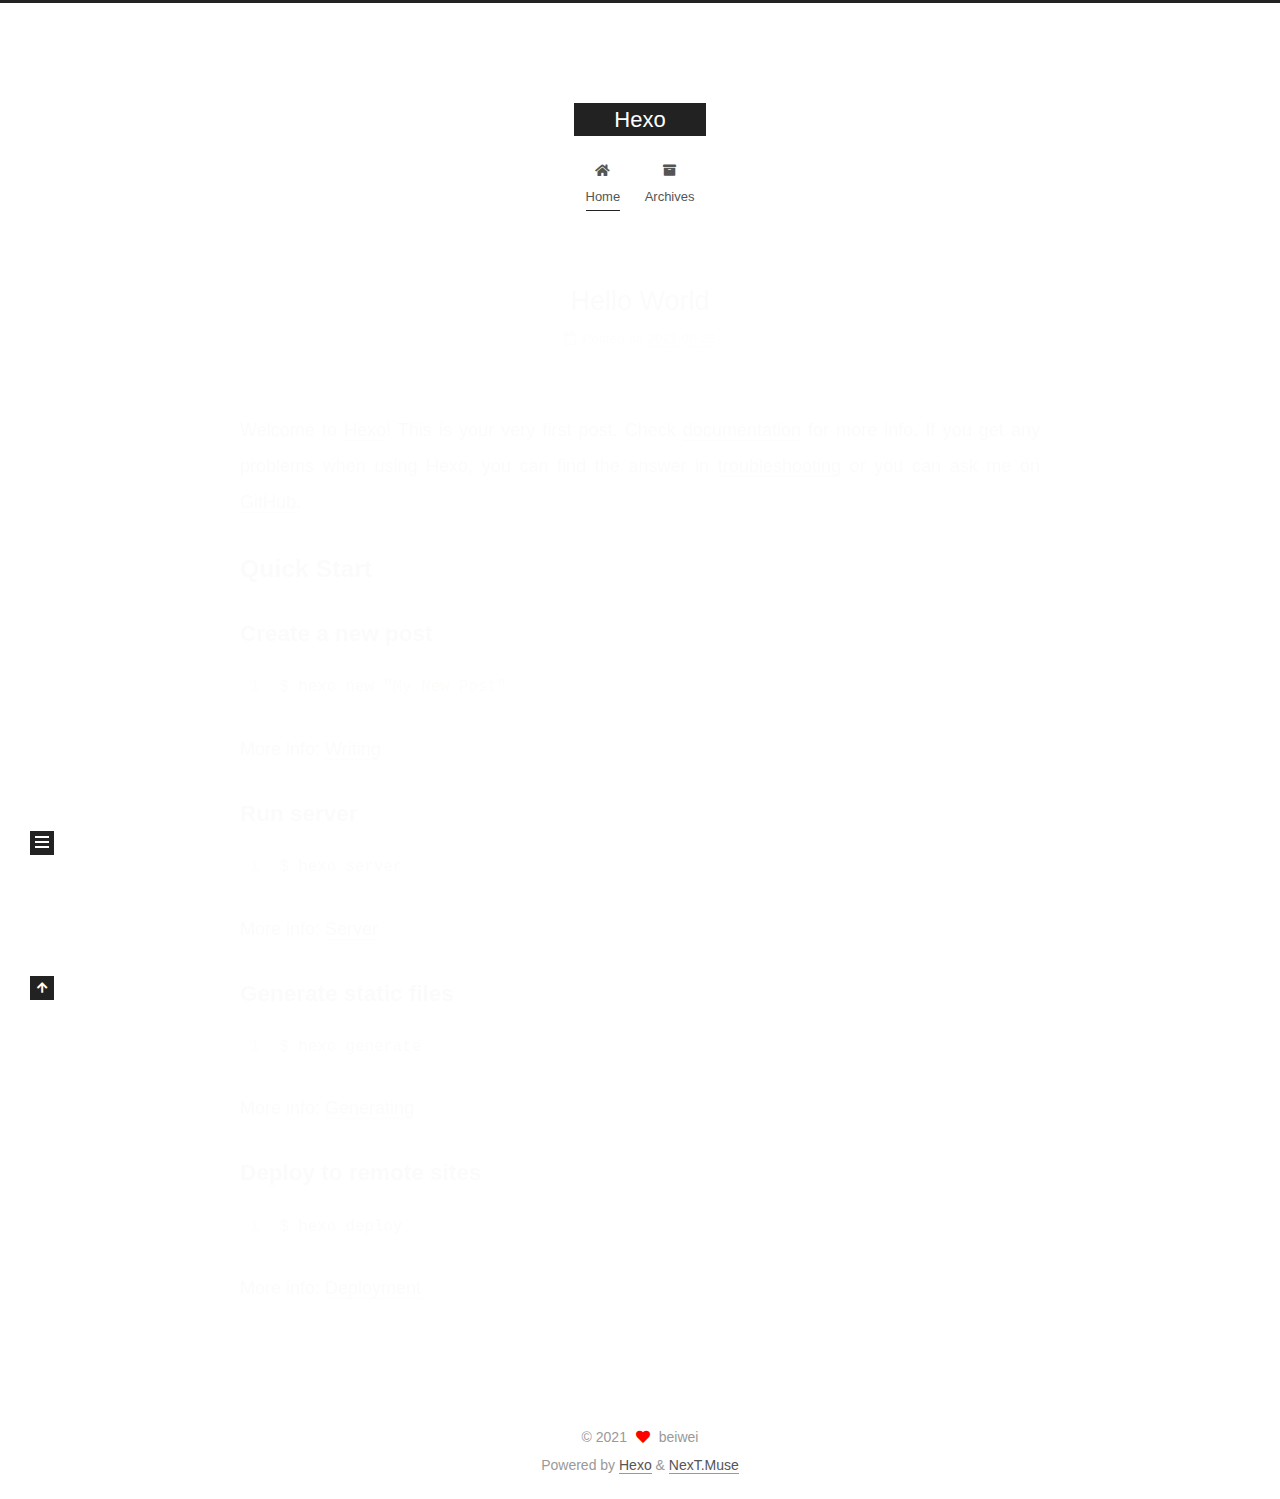
<file: index.html>
<!DOCTYPE html>
<html lang="zh-Hans">
<head>
  <meta charset="UTF-8">
<meta name="viewport" content="width=device-width, initial-scale=1, maximum-scale=2">
<meta name="theme-color" content="#222">
<meta name="generator" content="Hexo 5.4.0">
  <link rel="apple-touch-icon" sizes="180x180" href="/images/apple-touch-icon-next.png">
  <link rel="icon" type="image/png" sizes="32x32" href="/images/favicon-32x32-next.png">
  <link rel="icon" type="image/png" sizes="16x16" href="/images/favicon-16x16-next.png">
  <link rel="mask-icon" href="/images/logo.svg" color="#222">

<link rel="stylesheet" href="/css/main.css">


<link rel="stylesheet" href="/lib/font-awesome/css/all.min.css">

<script id="hexo-configurations">
    var NexT = window.NexT || {};
    var CONFIG = {"hostname":"beiwei.github.io","root":"/","scheme":"Muse","version":"7.8.0","exturl":false,"sidebar":{"position":"left","display":"post","padding":18,"offset":12,"onmobile":false},"copycode":{"enable":false,"show_result":false,"style":null},"back2top":{"enable":true,"sidebar":false,"scrollpercent":false},"bookmark":{"enable":false,"color":"#222","save":"auto"},"fancybox":false,"mediumzoom":false,"lazyload":false,"pangu":false,"comments":{"style":"tabs","active":null,"storage":true,"lazyload":false,"nav":null},"algolia":{"hits":{"per_page":10},"labels":{"input_placeholder":"Search for Posts","hits_empty":"We didn't find any results for the search: ${query}","hits_stats":"${hits} results found in ${time} ms"}},"localsearch":{"enable":false,"trigger":"auto","top_n_per_article":1,"unescape":false,"preload":false},"motion":{"enable":true,"async":false,"transition":{"post_block":"fadeIn","post_header":"slideDownIn","post_body":"slideDownIn","coll_header":"slideLeftIn","sidebar":"slideUpIn"}}};
  </script>

  <meta property="og:type" content="website">
<meta property="og:title" content="Hexo">
<meta property="og:url" content="http://beiwei.github.io/index.html">
<meta property="og:site_name" content="Hexo">
<meta property="og:locale">
<meta property="article:author" content="beiwei">
<meta name="twitter:card" content="summary">

<link rel="canonical" href="http://beiwei.github.io/">


<script id="page-configurations">
  // https://hexo.io/docs/variables.html
  CONFIG.page = {
    sidebar: "",
    isHome : true,
    isPost : false,
    lang   : 'zh-Hans'
  };
</script>

  <title>Hexo</title>
  






  <noscript>
  <style>
  .use-motion .brand,
  .use-motion .menu-item,
  .sidebar-inner,
  .use-motion .post-block,
  .use-motion .pagination,
  .use-motion .comments,
  .use-motion .post-header,
  .use-motion .post-body,
  .use-motion .collection-header { opacity: initial; }

  .use-motion .site-title,
  .use-motion .site-subtitle {
    opacity: initial;
    top: initial;
  }

  .use-motion .logo-line-before i { left: initial; }
  .use-motion .logo-line-after i { right: initial; }
  </style>
</noscript>

</head>

<body itemscope itemtype="http://schema.org/WebPage">
  <div class="container use-motion">
    <div class="headband"></div>

    <header class="header" itemscope itemtype="http://schema.org/WPHeader">
      <div class="header-inner"><div class="site-brand-container">
  <div class="site-nav-toggle">
    <div class="toggle" aria-label="Toggle navigation bar">
      <span class="toggle-line toggle-line-first"></span>
      <span class="toggle-line toggle-line-middle"></span>
      <span class="toggle-line toggle-line-last"></span>
    </div>
  </div>

  <div class="site-meta">

    <a href="/" class="brand" rel="start">
      <span class="logo-line-before"><i></i></span>
      <h1 class="site-title">Hexo</h1>
      <span class="logo-line-after"><i></i></span>
    </a>
  </div>

  <div class="site-nav-right">
    <div class="toggle popup-trigger">
    </div>
  </div>
</div>




<nav class="site-nav">
  <ul id="menu" class="main-menu menu">
        <li class="menu-item menu-item-home">

    <a href="/" rel="section"><i class="fa fa-home fa-fw"></i>Home</a>

  </li>
        <li class="menu-item menu-item-archives">

    <a href="/archives/" rel="section"><i class="fa fa-archive fa-fw"></i>Archives</a>

  </li>
  </ul>
</nav>




</div>
    </header>

    
  <div class="back-to-top">
    <i class="fa fa-arrow-up"></i>
    <span>0%</span>
  </div>


    <main class="main">
      <div class="main-inner">
        <div class="content-wrap">
          

          <div class="content index posts-expand">
            
      
  
  
  <article itemscope itemtype="http://schema.org/Article" class="post-block" lang="zh-Hans">
    <link itemprop="mainEntityOfPage" href="http://beiwei.github.io/2021/08/25/hello-world/">

    <span hidden itemprop="author" itemscope itemtype="http://schema.org/Person">
      <meta itemprop="image" content="/images/avatar.gif">
      <meta itemprop="name" content="beiwei">
      <meta itemprop="description" content="">
    </span>

    <span hidden itemprop="publisher" itemscope itemtype="http://schema.org/Organization">
      <meta itemprop="name" content="Hexo">
    </span>
      <header class="post-header">
        <h2 class="post-title" itemprop="name headline">
          
            <a href="/2021/08/25/hello-world/" class="post-title-link" itemprop="url">Hello World</a>
        </h2>

        <div class="post-meta">
            <span class="post-meta-item">
              <span class="post-meta-item-icon">
                <i class="far fa-calendar"></i>
              </span>
              <span class="post-meta-item-text">Posted on</span>

              <time title="Created: 2021-08-25 09:53:51" itemprop="dateCreated datePublished" datetime="2021-08-25T09:53:51+08:00">2021-08-25</time>
            </span>

          

        </div>
      </header>

    
    
    
    <div class="post-body" itemprop="articleBody">

      
          <p>Welcome to <a target="_blank" rel="noopener" href="https://hexo.io/">Hexo</a>! This is your very first post. Check <a target="_blank" rel="noopener" href="https://hexo.io/docs/">documentation</a> for more info. If you get any problems when using Hexo, you can find the answer in <a target="_blank" rel="noopener" href="https://hexo.io/docs/troubleshooting.html">troubleshooting</a> or you can ask me on <a target="_blank" rel="noopener" href="https://github.com/hexojs/hexo/issues">GitHub</a>.</p>
<h2 id="Quick-Start"><a href="#Quick-Start" class="headerlink" title="Quick Start"></a>Quick Start</h2><h3 id="Create-a-new-post"><a href="#Create-a-new-post" class="headerlink" title="Create a new post"></a>Create a new post</h3><figure class="highlight bash"><table><tr><td class="gutter"><pre><span class="line">1</span><br></pre></td><td class="code"><pre><span class="line">$ hexo new <span class="string">&quot;My New Post&quot;</span></span><br></pre></td></tr></table></figure>

<p>More info: <a target="_blank" rel="noopener" href="https://hexo.io/docs/writing.html">Writing</a></p>
<h3 id="Run-server"><a href="#Run-server" class="headerlink" title="Run server"></a>Run server</h3><figure class="highlight bash"><table><tr><td class="gutter"><pre><span class="line">1</span><br></pre></td><td class="code"><pre><span class="line">$ hexo server</span><br></pre></td></tr></table></figure>

<p>More info: <a target="_blank" rel="noopener" href="https://hexo.io/docs/server.html">Server</a></p>
<h3 id="Generate-static-files"><a href="#Generate-static-files" class="headerlink" title="Generate static files"></a>Generate static files</h3><figure class="highlight bash"><table><tr><td class="gutter"><pre><span class="line">1</span><br></pre></td><td class="code"><pre><span class="line">$ hexo generate</span><br></pre></td></tr></table></figure>

<p>More info: <a target="_blank" rel="noopener" href="https://hexo.io/docs/generating.html">Generating</a></p>
<h3 id="Deploy-to-remote-sites"><a href="#Deploy-to-remote-sites" class="headerlink" title="Deploy to remote sites"></a>Deploy to remote sites</h3><figure class="highlight bash"><table><tr><td class="gutter"><pre><span class="line">1</span><br></pre></td><td class="code"><pre><span class="line">$ hexo deploy</span><br></pre></td></tr></table></figure>

<p>More info: <a target="_blank" rel="noopener" href="https://hexo.io/docs/one-command-deployment.html">Deployment</a></p>

      
    </div>

    
    
    
      <footer class="post-footer">
        <div class="post-eof"></div>
      </footer>
  </article>
  
  
  


  



          </div>
          

<script>
  window.addEventListener('tabs:register', () => {
    let { activeClass } = CONFIG.comments;
    if (CONFIG.comments.storage) {
      activeClass = localStorage.getItem('comments_active') || activeClass;
    }
    if (activeClass) {
      let activeTab = document.querySelector(`a[href="#comment-${activeClass}"]`);
      if (activeTab) {
        activeTab.click();
      }
    }
  });
  if (CONFIG.comments.storage) {
    window.addEventListener('tabs:click', event => {
      if (!event.target.matches('.tabs-comment .tab-content .tab-pane')) return;
      let commentClass = event.target.classList[1];
      localStorage.setItem('comments_active', commentClass);
    });
  }
</script>

        </div>
          
  
  <div class="toggle sidebar-toggle">
    <span class="toggle-line toggle-line-first"></span>
    <span class="toggle-line toggle-line-middle"></span>
    <span class="toggle-line toggle-line-last"></span>
  </div>

  <aside class="sidebar">
    <div class="sidebar-inner">

      <ul class="sidebar-nav motion-element">
        <li class="sidebar-nav-toc">
          Table of Contents
        </li>
        <li class="sidebar-nav-overview">
          Overview
        </li>
      </ul>

      <!--noindex-->
      <div class="post-toc-wrap sidebar-panel">
      </div>
      <!--/noindex-->

      <div class="site-overview-wrap sidebar-panel">
        <div class="site-author motion-element" itemprop="author" itemscope itemtype="http://schema.org/Person">
  <p class="site-author-name" itemprop="name">beiwei</p>
  <div class="site-description" itemprop="description"></div>
</div>
<div class="site-state-wrap motion-element">
  <nav class="site-state">
      <div class="site-state-item site-state-posts">
          <a href="/archives/">
        
          <span class="site-state-item-count">1</span>
          <span class="site-state-item-name">posts</span>
        </a>
      </div>
  </nav>
</div>



      </div>

    </div>
  </aside>
  <div id="sidebar-dimmer"></div>


      </div>
    </main>

    <footer class="footer">
      <div class="footer-inner">
        

        

<div class="copyright">
  
  &copy; 
  <span itemprop="copyrightYear">2021</span>
  <span class="with-love">
    <i class="fa fa-heart"></i>
  </span>
  <span class="author" itemprop="copyrightHolder">beiwei</span>
</div>
  <div class="powered-by">Powered by <a href="https://hexo.io/" class="theme-link" rel="noopener" target="_blank">Hexo</a> & <a href="https://muse.theme-next.org/" class="theme-link" rel="noopener" target="_blank">NexT.Muse</a>
  </div>

        








      </div>
    </footer>
  </div>

  
  <script src="/lib/anime.min.js"></script>
  <script src="/lib/velocity/velocity.min.js"></script>
  <script src="/lib/velocity/velocity.ui.min.js"></script>

<script src="/js/utils.js"></script>

<script src="/js/motion.js"></script>


<script src="/js/schemes/muse.js"></script>


<script src="/js/next-boot.js"></script>




  















  

  

</body>
</html>
</file>
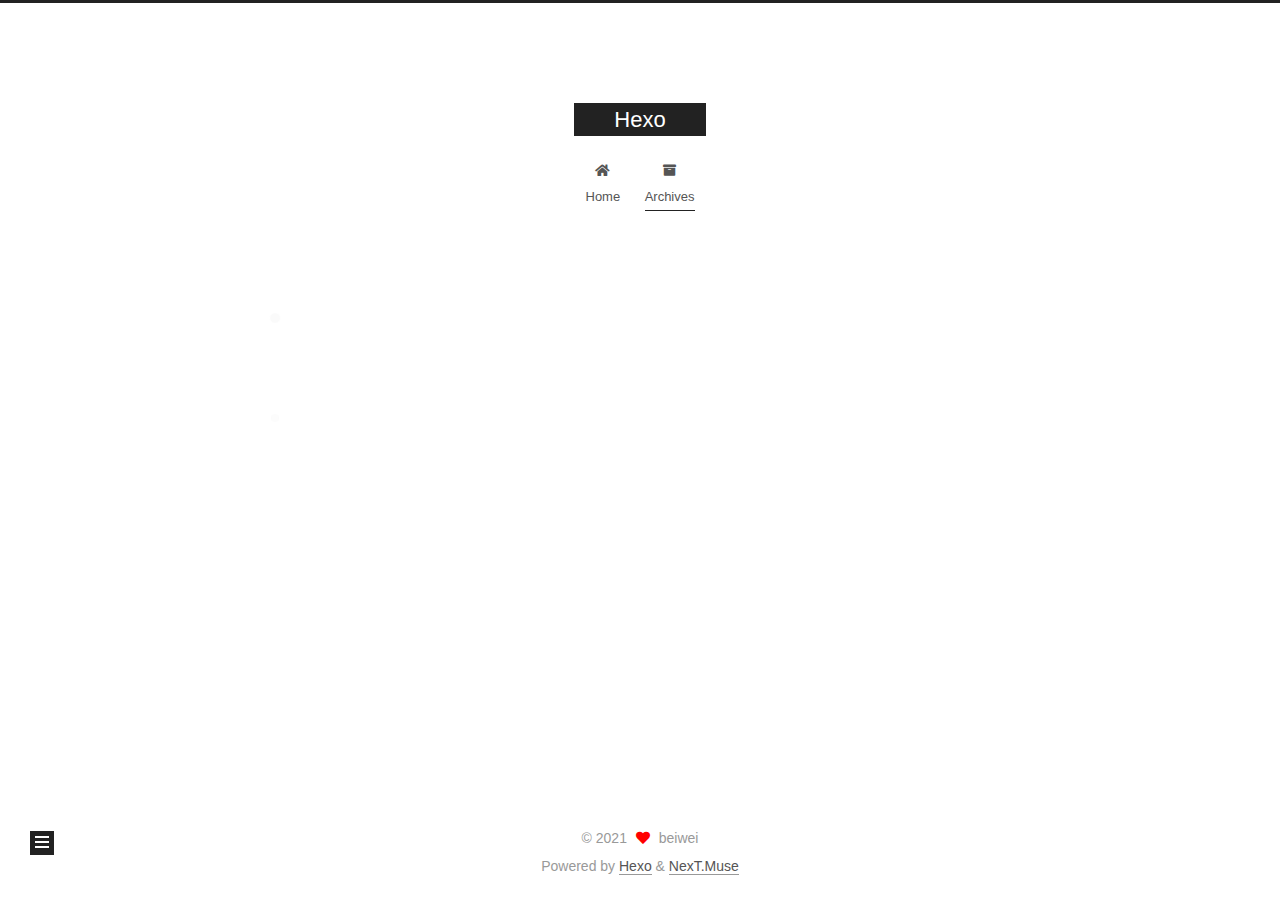
<file: archives/index.html>
<!DOCTYPE html>
<html lang="zh-Hans">
<head>
  <meta charset="UTF-8">
<meta name="viewport" content="width=device-width, initial-scale=1, maximum-scale=2">
<meta name="theme-color" content="#222">
<meta name="generator" content="Hexo 5.4.0">
  <link rel="apple-touch-icon" sizes="180x180" href="/images/apple-touch-icon-next.png">
  <link rel="icon" type="image/png" sizes="32x32" href="/images/favicon-32x32-next.png">
  <link rel="icon" type="image/png" sizes="16x16" href="/images/favicon-16x16-next.png">
  <link rel="mask-icon" href="/images/logo.svg" color="#222">

<link rel="stylesheet" href="/css/main.css">


<link rel="stylesheet" href="/lib/font-awesome/css/all.min.css">

<script id="hexo-configurations">
    var NexT = window.NexT || {};
    var CONFIG = {"hostname":"beiwei.github.io","root":"/","scheme":"Muse","version":"7.8.0","exturl":false,"sidebar":{"position":"left","display":"post","padding":18,"offset":12,"onmobile":false},"copycode":{"enable":false,"show_result":false,"style":null},"back2top":{"enable":true,"sidebar":false,"scrollpercent":false},"bookmark":{"enable":false,"color":"#222","save":"auto"},"fancybox":false,"mediumzoom":false,"lazyload":false,"pangu":false,"comments":{"style":"tabs","active":null,"storage":true,"lazyload":false,"nav":null},"algolia":{"hits":{"per_page":10},"labels":{"input_placeholder":"Search for Posts","hits_empty":"We didn't find any results for the search: ${query}","hits_stats":"${hits} results found in ${time} ms"}},"localsearch":{"enable":false,"trigger":"auto","top_n_per_article":1,"unescape":false,"preload":false},"motion":{"enable":true,"async":false,"transition":{"post_block":"fadeIn","post_header":"slideDownIn","post_body":"slideDownIn","coll_header":"slideLeftIn","sidebar":"slideUpIn"}}};
  </script>

  <meta property="og:type" content="website">
<meta property="og:title" content="Hexo">
<meta property="og:url" content="http://beiwei.github.io/archives/index.html">
<meta property="og:site_name" content="Hexo">
<meta property="og:locale">
<meta property="article:author" content="beiwei">
<meta name="twitter:card" content="summary">

<link rel="canonical" href="http://beiwei.github.io/archives/">


<script id="page-configurations">
  // https://hexo.io/docs/variables.html
  CONFIG.page = {
    sidebar: "",
    isHome : false,
    isPost : false,
    lang   : 'zh-Hans'
  };
</script>

  <title>Archive | Hexo</title>
  






  <noscript>
  <style>
  .use-motion .brand,
  .use-motion .menu-item,
  .sidebar-inner,
  .use-motion .post-block,
  .use-motion .pagination,
  .use-motion .comments,
  .use-motion .post-header,
  .use-motion .post-body,
  .use-motion .collection-header { opacity: initial; }

  .use-motion .site-title,
  .use-motion .site-subtitle {
    opacity: initial;
    top: initial;
  }

  .use-motion .logo-line-before i { left: initial; }
  .use-motion .logo-line-after i { right: initial; }
  </style>
</noscript>

</head>

<body itemscope itemtype="http://schema.org/WebPage">
  <div class="container use-motion">
    <div class="headband"></div>

    <header class="header" itemscope itemtype="http://schema.org/WPHeader">
      <div class="header-inner"><div class="site-brand-container">
  <div class="site-nav-toggle">
    <div class="toggle" aria-label="Toggle navigation bar">
      <span class="toggle-line toggle-line-first"></span>
      <span class="toggle-line toggle-line-middle"></span>
      <span class="toggle-line toggle-line-last"></span>
    </div>
  </div>

  <div class="site-meta">

    <a href="/" class="brand" rel="start">
      <span class="logo-line-before"><i></i></span>
      <h1 class="site-title">Hexo</h1>
      <span class="logo-line-after"><i></i></span>
    </a>
  </div>

  <div class="site-nav-right">
    <div class="toggle popup-trigger">
    </div>
  </div>
</div>




<nav class="site-nav">
  <ul id="menu" class="main-menu menu">
        <li class="menu-item menu-item-home">

    <a href="/" rel="section"><i class="fa fa-home fa-fw"></i>Home</a>

  </li>
        <li class="menu-item menu-item-archives">

    <a href="/archives/" rel="section"><i class="fa fa-archive fa-fw"></i>Archives</a>

  </li>
  </ul>
</nav>




</div>
    </header>

    
  <div class="back-to-top">
    <i class="fa fa-arrow-up"></i>
    <span>0%</span>
  </div>


    <main class="main">
      <div class="main-inner">
        <div class="content-wrap">
          

          <div class="content archive">
            

  
  
  
  <div class="post-block">
    <div class="posts-collapse">
      <div class="collection-title">
        <span class="collection-header">Um..! 1 post. Keep on posting.</span>
      </div>

      
    <div class="collection-year">
      <span class="collection-header">2021</span>
    </div>

  <article itemscope itemtype="http://schema.org/Article">
    <header class="post-header">

      <div class="post-meta">
        <time itemprop="dateCreated"
              datetime="2021-08-25T09:53:51+08:00"
              content="2021-08-25">
          08-25
        </time>
      </div>

      <div class="post-title">
          <a class="post-title-link" href="/2021/08/25/hello-world/" itemprop="url">
            <span itemprop="name">Hello World</span>
          </a>
      </div>

    </header>
  </article>


    </div>
  </div>
  
  
  

  



          </div>
          

<script>
  window.addEventListener('tabs:register', () => {
    let { activeClass } = CONFIG.comments;
    if (CONFIG.comments.storage) {
      activeClass = localStorage.getItem('comments_active') || activeClass;
    }
    if (activeClass) {
      let activeTab = document.querySelector(`a[href="#comment-${activeClass}"]`);
      if (activeTab) {
        activeTab.click();
      }
    }
  });
  if (CONFIG.comments.storage) {
    window.addEventListener('tabs:click', event => {
      if (!event.target.matches('.tabs-comment .tab-content .tab-pane')) return;
      let commentClass = event.target.classList[1];
      localStorage.setItem('comments_active', commentClass);
    });
  }
</script>

        </div>
          
  
  <div class="toggle sidebar-toggle">
    <span class="toggle-line toggle-line-first"></span>
    <span class="toggle-line toggle-line-middle"></span>
    <span class="toggle-line toggle-line-last"></span>
  </div>

  <aside class="sidebar">
    <div class="sidebar-inner">

      <ul class="sidebar-nav motion-element">
        <li class="sidebar-nav-toc">
          Table of Contents
        </li>
        <li class="sidebar-nav-overview">
          Overview
        </li>
      </ul>

      <!--noindex-->
      <div class="post-toc-wrap sidebar-panel">
      </div>
      <!--/noindex-->

      <div class="site-overview-wrap sidebar-panel">
        <div class="site-author motion-element" itemprop="author" itemscope itemtype="http://schema.org/Person">
  <p class="site-author-name" itemprop="name">beiwei</p>
  <div class="site-description" itemprop="description"></div>
</div>
<div class="site-state-wrap motion-element">
  <nav class="site-state">
      <div class="site-state-item site-state-posts">
          <a href="/archives/">
        
          <span class="site-state-item-count">1</span>
          <span class="site-state-item-name">posts</span>
        </a>
      </div>
  </nav>
</div>



      </div>

    </div>
  </aside>
  <div id="sidebar-dimmer"></div>


      </div>
    </main>

    <footer class="footer">
      <div class="footer-inner">
        

        

<div class="copyright">
  
  &copy; 
  <span itemprop="copyrightYear">2021</span>
  <span class="with-love">
    <i class="fa fa-heart"></i>
  </span>
  <span class="author" itemprop="copyrightHolder">beiwei</span>
</div>
  <div class="powered-by">Powered by <a href="https://hexo.io/" class="theme-link" rel="noopener" target="_blank">Hexo</a> & <a href="https://muse.theme-next.org/" class="theme-link" rel="noopener" target="_blank">NexT.Muse</a>
  </div>

        








      </div>
    </footer>
  </div>

  
  <script src="/lib/anime.min.js"></script>
  <script src="/lib/velocity/velocity.min.js"></script>
  <script src="/lib/velocity/velocity.ui.min.js"></script>

<script src="/js/utils.js"></script>

<script src="/js/motion.js"></script>


<script src="/js/schemes/muse.js"></script>


<script src="/js/next-boot.js"></script>




  















  

  

</body>
</html>
</file>
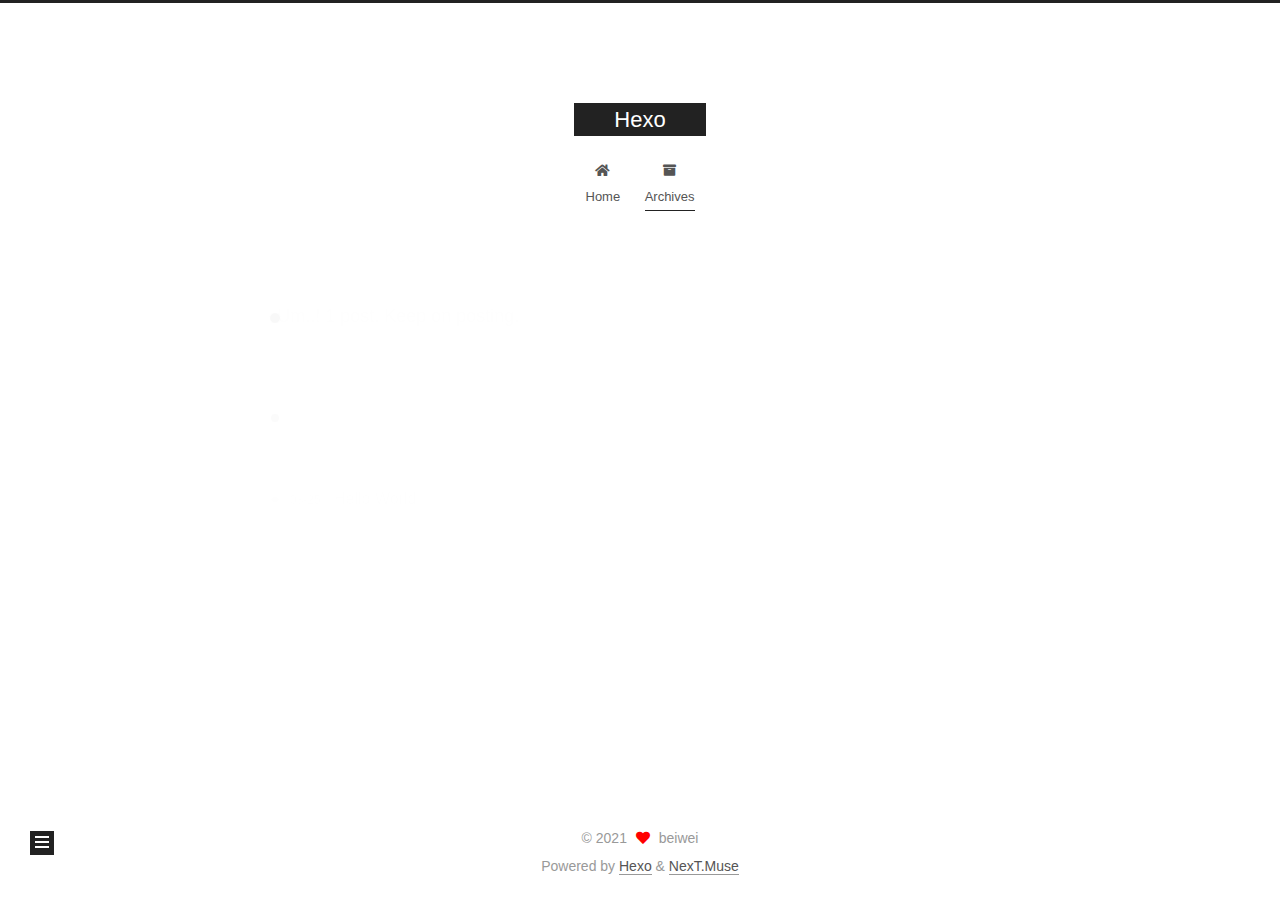
<file: archives/2021/index.html>
<!DOCTYPE html>
<html lang="zh-Hans">
<head>
  <meta charset="UTF-8">
<meta name="viewport" content="width=device-width, initial-scale=1, maximum-scale=2">
<meta name="theme-color" content="#222">
<meta name="generator" content="Hexo 5.4.0">
  <link rel="apple-touch-icon" sizes="180x180" href="/images/apple-touch-icon-next.png">
  <link rel="icon" type="image/png" sizes="32x32" href="/images/favicon-32x32-next.png">
  <link rel="icon" type="image/png" sizes="16x16" href="/images/favicon-16x16-next.png">
  <link rel="mask-icon" href="/images/logo.svg" color="#222">

<link rel="stylesheet" href="/css/main.css">


<link rel="stylesheet" href="/lib/font-awesome/css/all.min.css">

<script id="hexo-configurations">
    var NexT = window.NexT || {};
    var CONFIG = {"hostname":"beiwei.github.io","root":"/","scheme":"Muse","version":"7.8.0","exturl":false,"sidebar":{"position":"left","display":"post","padding":18,"offset":12,"onmobile":false},"copycode":{"enable":false,"show_result":false,"style":null},"back2top":{"enable":true,"sidebar":false,"scrollpercent":false},"bookmark":{"enable":false,"color":"#222","save":"auto"},"fancybox":false,"mediumzoom":false,"lazyload":false,"pangu":false,"comments":{"style":"tabs","active":null,"storage":true,"lazyload":false,"nav":null},"algolia":{"hits":{"per_page":10},"labels":{"input_placeholder":"Search for Posts","hits_empty":"We didn't find any results for the search: ${query}","hits_stats":"${hits} results found in ${time} ms"}},"localsearch":{"enable":false,"trigger":"auto","top_n_per_article":1,"unescape":false,"preload":false},"motion":{"enable":true,"async":false,"transition":{"post_block":"fadeIn","post_header":"slideDownIn","post_body":"slideDownIn","coll_header":"slideLeftIn","sidebar":"slideUpIn"}}};
  </script>

  <meta property="og:type" content="website">
<meta property="og:title" content="Hexo">
<meta property="og:url" content="http://beiwei.github.io/archives/2021/index.html">
<meta property="og:site_name" content="Hexo">
<meta property="og:locale">
<meta property="article:author" content="beiwei">
<meta name="twitter:card" content="summary">

<link rel="canonical" href="http://beiwei.github.io/archives/2021/">


<script id="page-configurations">
  // https://hexo.io/docs/variables.html
  CONFIG.page = {
    sidebar: "",
    isHome : false,
    isPost : false,
    lang   : 'zh-Hans'
  };
</script>

  <title>Archive | Hexo</title>
  






  <noscript>
  <style>
  .use-motion .brand,
  .use-motion .menu-item,
  .sidebar-inner,
  .use-motion .post-block,
  .use-motion .pagination,
  .use-motion .comments,
  .use-motion .post-header,
  .use-motion .post-body,
  .use-motion .collection-header { opacity: initial; }

  .use-motion .site-title,
  .use-motion .site-subtitle {
    opacity: initial;
    top: initial;
  }

  .use-motion .logo-line-before i { left: initial; }
  .use-motion .logo-line-after i { right: initial; }
  </style>
</noscript>

</head>

<body itemscope itemtype="http://schema.org/WebPage">
  <div class="container use-motion">
    <div class="headband"></div>

    <header class="header" itemscope itemtype="http://schema.org/WPHeader">
      <div class="header-inner"><div class="site-brand-container">
  <div class="site-nav-toggle">
    <div class="toggle" aria-label="Toggle navigation bar">
      <span class="toggle-line toggle-line-first"></span>
      <span class="toggle-line toggle-line-middle"></span>
      <span class="toggle-line toggle-line-last"></span>
    </div>
  </div>

  <div class="site-meta">

    <a href="/" class="brand" rel="start">
      <span class="logo-line-before"><i></i></span>
      <h1 class="site-title">Hexo</h1>
      <span class="logo-line-after"><i></i></span>
    </a>
  </div>

  <div class="site-nav-right">
    <div class="toggle popup-trigger">
    </div>
  </div>
</div>




<nav class="site-nav">
  <ul id="menu" class="main-menu menu">
        <li class="menu-item menu-item-home">

    <a href="/" rel="section"><i class="fa fa-home fa-fw"></i>Home</a>

  </li>
        <li class="menu-item menu-item-archives">

    <a href="/archives/" rel="section"><i class="fa fa-archive fa-fw"></i>Archives</a>

  </li>
  </ul>
</nav>




</div>
    </header>

    
  <div class="back-to-top">
    <i class="fa fa-arrow-up"></i>
    <span>0%</span>
  </div>


    <main class="main">
      <div class="main-inner">
        <div class="content-wrap">
          

          <div class="content archive">
            

  
  
  
  <div class="post-block">
    <div class="posts-collapse">
      <div class="collection-title">
        <span class="collection-header">Um..! 1 post. Keep on posting.</span>
      </div>

      
    <div class="collection-year">
      <span class="collection-header">2021</span>
    </div>

  <article itemscope itemtype="http://schema.org/Article">
    <header class="post-header">

      <div class="post-meta">
        <time itemprop="dateCreated"
              datetime="2021-08-25T09:53:51+08:00"
              content="2021-08-25">
          08-25
        </time>
      </div>

      <div class="post-title">
          <a class="post-title-link" href="/2021/08/25/hello-world/" itemprop="url">
            <span itemprop="name">Hello World</span>
          </a>
      </div>

    </header>
  </article>


    </div>
  </div>
  
  
  

  



          </div>
          

<script>
  window.addEventListener('tabs:register', () => {
    let { activeClass } = CONFIG.comments;
    if (CONFIG.comments.storage) {
      activeClass = localStorage.getItem('comments_active') || activeClass;
    }
    if (activeClass) {
      let activeTab = document.querySelector(`a[href="#comment-${activeClass}"]`);
      if (activeTab) {
        activeTab.click();
      }
    }
  });
  if (CONFIG.comments.storage) {
    window.addEventListener('tabs:click', event => {
      if (!event.target.matches('.tabs-comment .tab-content .tab-pane')) return;
      let commentClass = event.target.classList[1];
      localStorage.setItem('comments_active', commentClass);
    });
  }
</script>

        </div>
          
  
  <div class="toggle sidebar-toggle">
    <span class="toggle-line toggle-line-first"></span>
    <span class="toggle-line toggle-line-middle"></span>
    <span class="toggle-line toggle-line-last"></span>
  </div>

  <aside class="sidebar">
    <div class="sidebar-inner">

      <ul class="sidebar-nav motion-element">
        <li class="sidebar-nav-toc">
          Table of Contents
        </li>
        <li class="sidebar-nav-overview">
          Overview
        </li>
      </ul>

      <!--noindex-->
      <div class="post-toc-wrap sidebar-panel">
      </div>
      <!--/noindex-->

      <div class="site-overview-wrap sidebar-panel">
        <div class="site-author motion-element" itemprop="author" itemscope itemtype="http://schema.org/Person">
  <p class="site-author-name" itemprop="name">beiwei</p>
  <div class="site-description" itemprop="description"></div>
</div>
<div class="site-state-wrap motion-element">
  <nav class="site-state">
      <div class="site-state-item site-state-posts">
          <a href="/archives/">
        
          <span class="site-state-item-count">1</span>
          <span class="site-state-item-name">posts</span>
        </a>
      </div>
  </nav>
</div>



      </div>

    </div>
  </aside>
  <div id="sidebar-dimmer"></div>


      </div>
    </main>

    <footer class="footer">
      <div class="footer-inner">
        

        

<div class="copyright">
  
  &copy; 
  <span itemprop="copyrightYear">2021</span>
  <span class="with-love">
    <i class="fa fa-heart"></i>
  </span>
  <span class="author" itemprop="copyrightHolder">beiwei</span>
</div>
  <div class="powered-by">Powered by <a href="https://hexo.io/" class="theme-link" rel="noopener" target="_blank">Hexo</a> & <a href="https://muse.theme-next.org/" class="theme-link" rel="noopener" target="_blank">NexT.Muse</a>
  </div>

        








      </div>
    </footer>
  </div>

  
  <script src="/lib/anime.min.js"></script>
  <script src="/lib/velocity/velocity.min.js"></script>
  <script src="/lib/velocity/velocity.ui.min.js"></script>

<script src="/js/utils.js"></script>

<script src="/js/motion.js"></script>


<script src="/js/schemes/muse.js"></script>


<script src="/js/next-boot.js"></script>




  















  

  

</body>
</html>
</file>
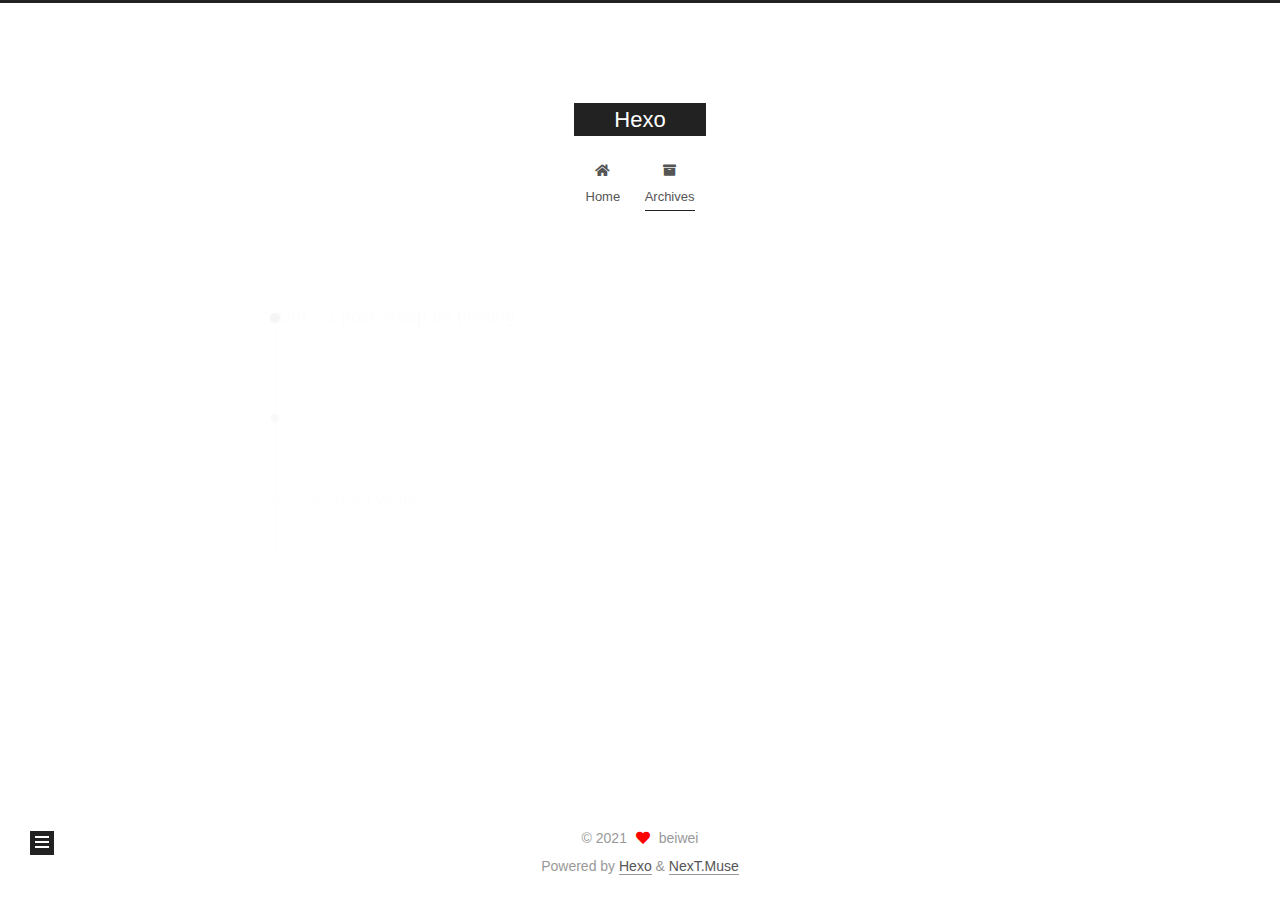
<file: archives/2021/08/index.html>
<!DOCTYPE html>
<html lang="zh-Hans">
<head>
  <meta charset="UTF-8">
<meta name="viewport" content="width=device-width, initial-scale=1, maximum-scale=2">
<meta name="theme-color" content="#222">
<meta name="generator" content="Hexo 5.4.0">
  <link rel="apple-touch-icon" sizes="180x180" href="/images/apple-touch-icon-next.png">
  <link rel="icon" type="image/png" sizes="32x32" href="/images/favicon-32x32-next.png">
  <link rel="icon" type="image/png" sizes="16x16" href="/images/favicon-16x16-next.png">
  <link rel="mask-icon" href="/images/logo.svg" color="#222">

<link rel="stylesheet" href="/css/main.css">


<link rel="stylesheet" href="/lib/font-awesome/css/all.min.css">

<script id="hexo-configurations">
    var NexT = window.NexT || {};
    var CONFIG = {"hostname":"beiwei.github.io","root":"/","scheme":"Muse","version":"7.8.0","exturl":false,"sidebar":{"position":"left","display":"post","padding":18,"offset":12,"onmobile":false},"copycode":{"enable":false,"show_result":false,"style":null},"back2top":{"enable":true,"sidebar":false,"scrollpercent":false},"bookmark":{"enable":false,"color":"#222","save":"auto"},"fancybox":false,"mediumzoom":false,"lazyload":false,"pangu":false,"comments":{"style":"tabs","active":null,"storage":true,"lazyload":false,"nav":null},"algolia":{"hits":{"per_page":10},"labels":{"input_placeholder":"Search for Posts","hits_empty":"We didn't find any results for the search: ${query}","hits_stats":"${hits} results found in ${time} ms"}},"localsearch":{"enable":false,"trigger":"auto","top_n_per_article":1,"unescape":false,"preload":false},"motion":{"enable":true,"async":false,"transition":{"post_block":"fadeIn","post_header":"slideDownIn","post_body":"slideDownIn","coll_header":"slideLeftIn","sidebar":"slideUpIn"}}};
  </script>

  <meta property="og:type" content="website">
<meta property="og:title" content="Hexo">
<meta property="og:url" content="http://beiwei.github.io/archives/2021/08/index.html">
<meta property="og:site_name" content="Hexo">
<meta property="og:locale">
<meta property="article:author" content="beiwei">
<meta name="twitter:card" content="summary">

<link rel="canonical" href="http://beiwei.github.io/archives/2021/08/">


<script id="page-configurations">
  // https://hexo.io/docs/variables.html
  CONFIG.page = {
    sidebar: "",
    isHome : false,
    isPost : false,
    lang   : 'zh-Hans'
  };
</script>

  <title>Archive | Hexo</title>
  






  <noscript>
  <style>
  .use-motion .brand,
  .use-motion .menu-item,
  .sidebar-inner,
  .use-motion .post-block,
  .use-motion .pagination,
  .use-motion .comments,
  .use-motion .post-header,
  .use-motion .post-body,
  .use-motion .collection-header { opacity: initial; }

  .use-motion .site-title,
  .use-motion .site-subtitle {
    opacity: initial;
    top: initial;
  }

  .use-motion .logo-line-before i { left: initial; }
  .use-motion .logo-line-after i { right: initial; }
  </style>
</noscript>

</head>

<body itemscope itemtype="http://schema.org/WebPage">
  <div class="container use-motion">
    <div class="headband"></div>

    <header class="header" itemscope itemtype="http://schema.org/WPHeader">
      <div class="header-inner"><div class="site-brand-container">
  <div class="site-nav-toggle">
    <div class="toggle" aria-label="Toggle navigation bar">
      <span class="toggle-line toggle-line-first"></span>
      <span class="toggle-line toggle-line-middle"></span>
      <span class="toggle-line toggle-line-last"></span>
    </div>
  </div>

  <div class="site-meta">

    <a href="/" class="brand" rel="start">
      <span class="logo-line-before"><i></i></span>
      <h1 class="site-title">Hexo</h1>
      <span class="logo-line-after"><i></i></span>
    </a>
  </div>

  <div class="site-nav-right">
    <div class="toggle popup-trigger">
    </div>
  </div>
</div>




<nav class="site-nav">
  <ul id="menu" class="main-menu menu">
        <li class="menu-item menu-item-home">

    <a href="/" rel="section"><i class="fa fa-home fa-fw"></i>Home</a>

  </li>
        <li class="menu-item menu-item-archives">

    <a href="/archives/" rel="section"><i class="fa fa-archive fa-fw"></i>Archives</a>

  </li>
  </ul>
</nav>




</div>
    </header>

    
  <div class="back-to-top">
    <i class="fa fa-arrow-up"></i>
    <span>0%</span>
  </div>


    <main class="main">
      <div class="main-inner">
        <div class="content-wrap">
          

          <div class="content archive">
            

  
  
  
  <div class="post-block">
    <div class="posts-collapse">
      <div class="collection-title">
        <span class="collection-header">Um..! 1 post. Keep on posting.</span>
      </div>

      
    <div class="collection-year">
      <span class="collection-header">2021</span>
    </div>

  <article itemscope itemtype="http://schema.org/Article">
    <header class="post-header">

      <div class="post-meta">
        <time itemprop="dateCreated"
              datetime="2021-08-25T09:53:51+08:00"
              content="2021-08-25">
          08-25
        </time>
      </div>

      <div class="post-title">
          <a class="post-title-link" href="/2021/08/25/hello-world/" itemprop="url">
            <span itemprop="name">Hello World</span>
          </a>
      </div>

    </header>
  </article>


    </div>
  </div>
  
  
  

  



          </div>
          

<script>
  window.addEventListener('tabs:register', () => {
    let { activeClass } = CONFIG.comments;
    if (CONFIG.comments.storage) {
      activeClass = localStorage.getItem('comments_active') || activeClass;
    }
    if (activeClass) {
      let activeTab = document.querySelector(`a[href="#comment-${activeClass}"]`);
      if (activeTab) {
        activeTab.click();
      }
    }
  });
  if (CONFIG.comments.storage) {
    window.addEventListener('tabs:click', event => {
      if (!event.target.matches('.tabs-comment .tab-content .tab-pane')) return;
      let commentClass = event.target.classList[1];
      localStorage.setItem('comments_active', commentClass);
    });
  }
</script>

        </div>
          
  
  <div class="toggle sidebar-toggle">
    <span class="toggle-line toggle-line-first"></span>
    <span class="toggle-line toggle-line-middle"></span>
    <span class="toggle-line toggle-line-last"></span>
  </div>

  <aside class="sidebar">
    <div class="sidebar-inner">

      <ul class="sidebar-nav motion-element">
        <li class="sidebar-nav-toc">
          Table of Contents
        </li>
        <li class="sidebar-nav-overview">
          Overview
        </li>
      </ul>

      <!--noindex-->
      <div class="post-toc-wrap sidebar-panel">
      </div>
      <!--/noindex-->

      <div class="site-overview-wrap sidebar-panel">
        <div class="site-author motion-element" itemprop="author" itemscope itemtype="http://schema.org/Person">
  <p class="site-author-name" itemprop="name">beiwei</p>
  <div class="site-description" itemprop="description"></div>
</div>
<div class="site-state-wrap motion-element">
  <nav class="site-state">
      <div class="site-state-item site-state-posts">
          <a href="/archives/">
        
          <span class="site-state-item-count">1</span>
          <span class="site-state-item-name">posts</span>
        </a>
      </div>
  </nav>
</div>



      </div>

    </div>
  </aside>
  <div id="sidebar-dimmer"></div>


      </div>
    </main>

    <footer class="footer">
      <div class="footer-inner">
        

        

<div class="copyright">
  
  &copy; 
  <span itemprop="copyrightYear">2021</span>
  <span class="with-love">
    <i class="fa fa-heart"></i>
  </span>
  <span class="author" itemprop="copyrightHolder">beiwei</span>
</div>
  <div class="powered-by">Powered by <a href="https://hexo.io/" class="theme-link" rel="noopener" target="_blank">Hexo</a> & <a href="https://muse.theme-next.org/" class="theme-link" rel="noopener" target="_blank">NexT.Muse</a>
  </div>

        








      </div>
    </footer>
  </div>

  
  <script src="/lib/anime.min.js"></script>
  <script src="/lib/velocity/velocity.min.js"></script>
  <script src="/lib/velocity/velocity.ui.min.js"></script>

<script src="/js/utils.js"></script>

<script src="/js/motion.js"></script>


<script src="/js/schemes/muse.js"></script>


<script src="/js/next-boot.js"></script>




  















  

  

</body>
</html>
</file>
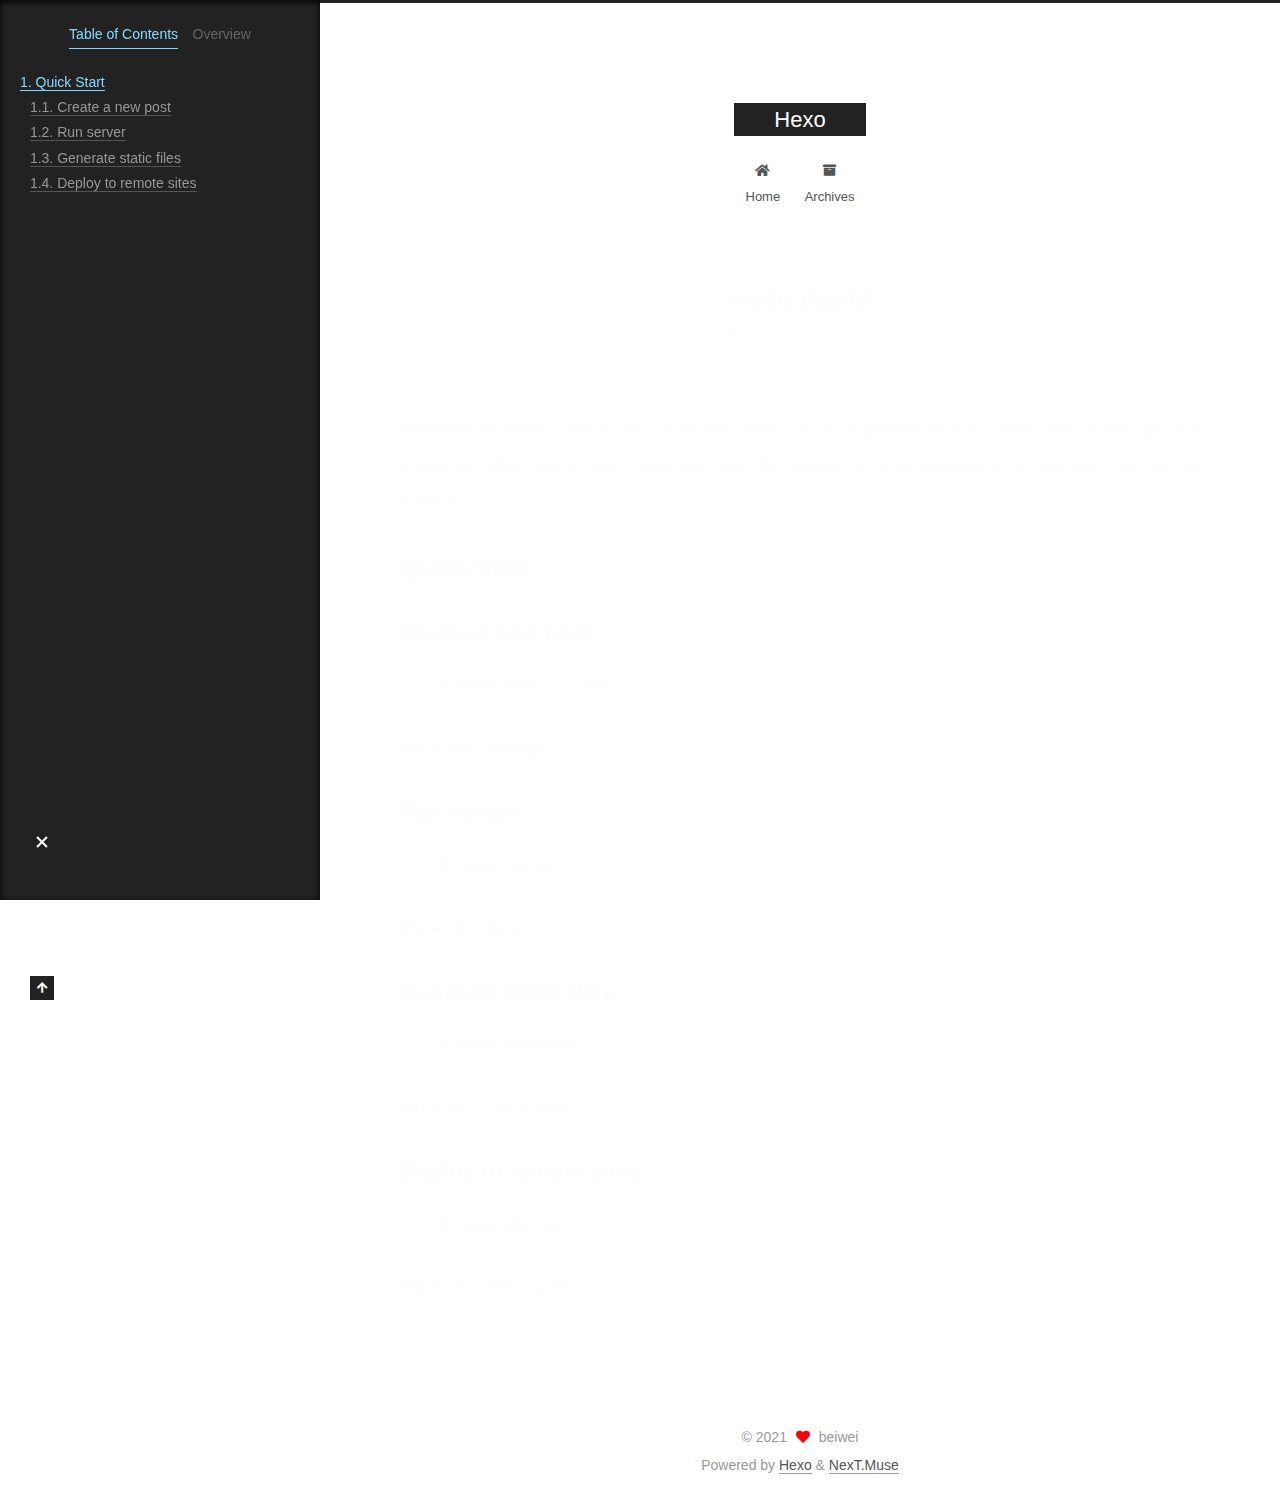
<file: 2021/08/25/hello-world/index.html>
<!DOCTYPE html>
<html lang="zh-Hans">
<head>
  <meta charset="UTF-8">
<meta name="viewport" content="width=device-width, initial-scale=1, maximum-scale=2">
<meta name="theme-color" content="#222">
<meta name="generator" content="Hexo 5.4.0">
  <link rel="apple-touch-icon" sizes="180x180" href="/images/apple-touch-icon-next.png">
  <link rel="icon" type="image/png" sizes="32x32" href="/images/favicon-32x32-next.png">
  <link rel="icon" type="image/png" sizes="16x16" href="/images/favicon-16x16-next.png">
  <link rel="mask-icon" href="/images/logo.svg" color="#222">

<link rel="stylesheet" href="/css/main.css">


<link rel="stylesheet" href="/lib/font-awesome/css/all.min.css">

<script id="hexo-configurations">
    var NexT = window.NexT || {};
    var CONFIG = {"hostname":"beiwei.github.io","root":"/","scheme":"Muse","version":"7.8.0","exturl":false,"sidebar":{"position":"left","display":"post","padding":18,"offset":12,"onmobile":false},"copycode":{"enable":false,"show_result":false,"style":null},"back2top":{"enable":true,"sidebar":false,"scrollpercent":false},"bookmark":{"enable":false,"color":"#222","save":"auto"},"fancybox":false,"mediumzoom":false,"lazyload":false,"pangu":false,"comments":{"style":"tabs","active":null,"storage":true,"lazyload":false,"nav":null},"algolia":{"hits":{"per_page":10},"labels":{"input_placeholder":"Search for Posts","hits_empty":"We didn't find any results for the search: ${query}","hits_stats":"${hits} results found in ${time} ms"}},"localsearch":{"enable":false,"trigger":"auto","top_n_per_article":1,"unescape":false,"preload":false},"motion":{"enable":true,"async":false,"transition":{"post_block":"fadeIn","post_header":"slideDownIn","post_body":"slideDownIn","coll_header":"slideLeftIn","sidebar":"slideUpIn"}}};
  </script>

  <meta name="description" content="Welcome to Hexo! This is your very first post. Check documentation for more info. If you get any problems when using Hexo, you can find the answer in troubleshooting or you can ask me on GitHub. Quick">
<meta property="og:type" content="article">
<meta property="og:title" content="Hello World">
<meta property="og:url" content="http://beiwei.github.io/2021/08/25/hello-world/index.html">
<meta property="og:site_name" content="Hexo">
<meta property="og:description" content="Welcome to Hexo! This is your very first post. Check documentation for more info. If you get any problems when using Hexo, you can find the answer in troubleshooting or you can ask me on GitHub. Quick">
<meta property="og:locale">
<meta property="article:published_time" content="2021-08-25T01:53:51.876Z">
<meta property="article:modified_time" content="2021-08-25T01:53:51.876Z">
<meta property="article:author" content="beiwei">
<meta name="twitter:card" content="summary">

<link rel="canonical" href="http://beiwei.github.io/2021/08/25/hello-world/">


<script id="page-configurations">
  // https://hexo.io/docs/variables.html
  CONFIG.page = {
    sidebar: "",
    isHome : false,
    isPost : true,
    lang   : 'zh-Hans'
  };
</script>

  <title>Hello World | Hexo</title>
  






  <noscript>
  <style>
  .use-motion .brand,
  .use-motion .menu-item,
  .sidebar-inner,
  .use-motion .post-block,
  .use-motion .pagination,
  .use-motion .comments,
  .use-motion .post-header,
  .use-motion .post-body,
  .use-motion .collection-header { opacity: initial; }

  .use-motion .site-title,
  .use-motion .site-subtitle {
    opacity: initial;
    top: initial;
  }

  .use-motion .logo-line-before i { left: initial; }
  .use-motion .logo-line-after i { right: initial; }
  </style>
</noscript>

</head>

<body itemscope itemtype="http://schema.org/WebPage">
  <div class="container use-motion">
    <div class="headband"></div>

    <header class="header" itemscope itemtype="http://schema.org/WPHeader">
      <div class="header-inner"><div class="site-brand-container">
  <div class="site-nav-toggle">
    <div class="toggle" aria-label="Toggle navigation bar">
      <span class="toggle-line toggle-line-first"></span>
      <span class="toggle-line toggle-line-middle"></span>
      <span class="toggle-line toggle-line-last"></span>
    </div>
  </div>

  <div class="site-meta">

    <a href="/" class="brand" rel="start">
      <span class="logo-line-before"><i></i></span>
      <h1 class="site-title">Hexo</h1>
      <span class="logo-line-after"><i></i></span>
    </a>
  </div>

  <div class="site-nav-right">
    <div class="toggle popup-trigger">
    </div>
  </div>
</div>




<nav class="site-nav">
  <ul id="menu" class="main-menu menu">
        <li class="menu-item menu-item-home">

    <a href="/" rel="section"><i class="fa fa-home fa-fw"></i>Home</a>

  </li>
        <li class="menu-item menu-item-archives">

    <a href="/archives/" rel="section"><i class="fa fa-archive fa-fw"></i>Archives</a>

  </li>
  </ul>
</nav>




</div>
    </header>

    
  <div class="back-to-top">
    <i class="fa fa-arrow-up"></i>
    <span>0%</span>
  </div>


    <main class="main">
      <div class="main-inner">
        <div class="content-wrap">
          

          <div class="content post posts-expand">
            

    
  
  
  <article itemscope itemtype="http://schema.org/Article" class="post-block" lang="zh-Hans">
    <link itemprop="mainEntityOfPage" href="http://beiwei.github.io/2021/08/25/hello-world/">

    <span hidden itemprop="author" itemscope itemtype="http://schema.org/Person">
      <meta itemprop="image" content="/images/avatar.gif">
      <meta itemprop="name" content="beiwei">
      <meta itemprop="description" content="">
    </span>

    <span hidden itemprop="publisher" itemscope itemtype="http://schema.org/Organization">
      <meta itemprop="name" content="Hexo">
    </span>
      <header class="post-header">
        <h1 class="post-title" itemprop="name headline">
          Hello World
        </h1>

        <div class="post-meta">
            <span class="post-meta-item">
              <span class="post-meta-item-icon">
                <i class="far fa-calendar"></i>
              </span>
              <span class="post-meta-item-text">Posted on</span>

              <time title="Created: 2021-08-25 09:53:51" itemprop="dateCreated datePublished" datetime="2021-08-25T09:53:51+08:00">2021-08-25</time>
            </span>

          

        </div>
      </header>

    
    
    
    <div class="post-body" itemprop="articleBody">

      
        <p>Welcome to <a target="_blank" rel="noopener" href="https://hexo.io/">Hexo</a>! This is your very first post. Check <a target="_blank" rel="noopener" href="https://hexo.io/docs/">documentation</a> for more info. If you get any problems when using Hexo, you can find the answer in <a target="_blank" rel="noopener" href="https://hexo.io/docs/troubleshooting.html">troubleshooting</a> or you can ask me on <a target="_blank" rel="noopener" href="https://github.com/hexojs/hexo/issues">GitHub</a>.</p>
<h2 id="Quick-Start"><a href="#Quick-Start" class="headerlink" title="Quick Start"></a>Quick Start</h2><h3 id="Create-a-new-post"><a href="#Create-a-new-post" class="headerlink" title="Create a new post"></a>Create a new post</h3><figure class="highlight bash"><table><tr><td class="gutter"><pre><span class="line">1</span><br></pre></td><td class="code"><pre><span class="line">$ hexo new <span class="string">&quot;My New Post&quot;</span></span><br></pre></td></tr></table></figure>

<p>More info: <a target="_blank" rel="noopener" href="https://hexo.io/docs/writing.html">Writing</a></p>
<h3 id="Run-server"><a href="#Run-server" class="headerlink" title="Run server"></a>Run server</h3><figure class="highlight bash"><table><tr><td class="gutter"><pre><span class="line">1</span><br></pre></td><td class="code"><pre><span class="line">$ hexo server</span><br></pre></td></tr></table></figure>

<p>More info: <a target="_blank" rel="noopener" href="https://hexo.io/docs/server.html">Server</a></p>
<h3 id="Generate-static-files"><a href="#Generate-static-files" class="headerlink" title="Generate static files"></a>Generate static files</h3><figure class="highlight bash"><table><tr><td class="gutter"><pre><span class="line">1</span><br></pre></td><td class="code"><pre><span class="line">$ hexo generate</span><br></pre></td></tr></table></figure>

<p>More info: <a target="_blank" rel="noopener" href="https://hexo.io/docs/generating.html">Generating</a></p>
<h3 id="Deploy-to-remote-sites"><a href="#Deploy-to-remote-sites" class="headerlink" title="Deploy to remote sites"></a>Deploy to remote sites</h3><figure class="highlight bash"><table><tr><td class="gutter"><pre><span class="line">1</span><br></pre></td><td class="code"><pre><span class="line">$ hexo deploy</span><br></pre></td></tr></table></figure>

<p>More info: <a target="_blank" rel="noopener" href="https://hexo.io/docs/one-command-deployment.html">Deployment</a></p>

    </div>

    
    
    

      <footer class="post-footer">

        


        
      </footer>
    
  </article>
  
  
  



          </div>
          

<script>
  window.addEventListener('tabs:register', () => {
    let { activeClass } = CONFIG.comments;
    if (CONFIG.comments.storage) {
      activeClass = localStorage.getItem('comments_active') || activeClass;
    }
    if (activeClass) {
      let activeTab = document.querySelector(`a[href="#comment-${activeClass}"]`);
      if (activeTab) {
        activeTab.click();
      }
    }
  });
  if (CONFIG.comments.storage) {
    window.addEventListener('tabs:click', event => {
      if (!event.target.matches('.tabs-comment .tab-content .tab-pane')) return;
      let commentClass = event.target.classList[1];
      localStorage.setItem('comments_active', commentClass);
    });
  }
</script>

        </div>
          
  
  <div class="toggle sidebar-toggle">
    <span class="toggle-line toggle-line-first"></span>
    <span class="toggle-line toggle-line-middle"></span>
    <span class="toggle-line toggle-line-last"></span>
  </div>

  <aside class="sidebar">
    <div class="sidebar-inner">

      <ul class="sidebar-nav motion-element">
        <li class="sidebar-nav-toc">
          Table of Contents
        </li>
        <li class="sidebar-nav-overview">
          Overview
        </li>
      </ul>

      <!--noindex-->
      <div class="post-toc-wrap sidebar-panel">
          <div class="post-toc motion-element"><ol class="nav"><li class="nav-item nav-level-2"><a class="nav-link" href="#Quick-Start"><span class="nav-number">1.</span> <span class="nav-text">Quick Start</span></a><ol class="nav-child"><li class="nav-item nav-level-3"><a class="nav-link" href="#Create-a-new-post"><span class="nav-number">1.1.</span> <span class="nav-text">Create a new post</span></a></li><li class="nav-item nav-level-3"><a class="nav-link" href="#Run-server"><span class="nav-number">1.2.</span> <span class="nav-text">Run server</span></a></li><li class="nav-item nav-level-3"><a class="nav-link" href="#Generate-static-files"><span class="nav-number">1.3.</span> <span class="nav-text">Generate static files</span></a></li><li class="nav-item nav-level-3"><a class="nav-link" href="#Deploy-to-remote-sites"><span class="nav-number">1.4.</span> <span class="nav-text">Deploy to remote sites</span></a></li></ol></li></ol></div>
      </div>
      <!--/noindex-->

      <div class="site-overview-wrap sidebar-panel">
        <div class="site-author motion-element" itemprop="author" itemscope itemtype="http://schema.org/Person">
  <p class="site-author-name" itemprop="name">beiwei</p>
  <div class="site-description" itemprop="description"></div>
</div>
<div class="site-state-wrap motion-element">
  <nav class="site-state">
      <div class="site-state-item site-state-posts">
          <a href="/archives/">
        
          <span class="site-state-item-count">1</span>
          <span class="site-state-item-name">posts</span>
        </a>
      </div>
  </nav>
</div>



      </div>

    </div>
  </aside>
  <div id="sidebar-dimmer"></div>


      </div>
    </main>

    <footer class="footer">
      <div class="footer-inner">
        

        

<div class="copyright">
  
  &copy; 
  <span itemprop="copyrightYear">2021</span>
  <span class="with-love">
    <i class="fa fa-heart"></i>
  </span>
  <span class="author" itemprop="copyrightHolder">beiwei</span>
</div>
  <div class="powered-by">Powered by <a href="https://hexo.io/" class="theme-link" rel="noopener" target="_blank">Hexo</a> & <a href="https://muse.theme-next.org/" class="theme-link" rel="noopener" target="_blank">NexT.Muse</a>
  </div>

        








      </div>
    </footer>
  </div>

  
  <script src="/lib/anime.min.js"></script>
  <script src="/lib/velocity/velocity.min.js"></script>
  <script src="/lib/velocity/velocity.ui.min.js"></script>

<script src="/js/utils.js"></script>

<script src="/js/motion.js"></script>


<script src="/js/schemes/muse.js"></script>


<script src="/js/next-boot.js"></script>




  















  

  

</body>
</html>
</file>
<file: css/main.css>
:root {
  --body-bg-color: #fff;
  --content-bg-color: #fff;
  --card-bg-color: #f5f5f5;
  --text-color: #555;
  --blockquote-color: #666;
  --link-color: #555;
  --link-hover-color: #222;
  --brand-color: #fff;
  --brand-hover-color: #fff;
  --table-row-odd-bg-color: #f9f9f9;
  --table-row-hover-bg-color: #f5f5f5;
  --menu-item-bg-color: #f5f5f5;
  --btn-default-bg: #222;
  --btn-default-color: #fff;
  --btn-default-border-color: #222;
  --btn-default-hover-bg: #fff;
  --btn-default-hover-color: #222;
  --btn-default-hover-border-color: #222;
}
html {
  line-height: 1.15; /* 1 */
  -webkit-text-size-adjust: 100%; /* 2 */
}
body {
  margin: 0;
}
main {
  display: block;
}
h1 {
  font-size: 2em;
  margin: 0.67em 0;
}
hr {
  box-sizing: content-box; /* 1 */
  height: 0; /* 1 */
  overflow: visible; /* 2 */
}
pre {
  font-family: monospace, monospace; /* 1 */
  font-size: 1em; /* 2 */
}
a {
  background: transparent;
}
abbr[title] {
  border-bottom: none; /* 1 */
  text-decoration: underline; /* 2 */
  text-decoration: underline dotted; /* 2 */
}
b,
strong {
  font-weight: bolder;
}
code,
kbd,
samp {
  font-family: monospace, monospace; /* 1 */
  font-size: 1em; /* 2 */
}
small {
  font-size: 80%;
}
sub,
sup {
  font-size: 75%;
  line-height: 0;
  position: relative;
  vertical-align: baseline;
}
sub {
  bottom: -0.25em;
}
sup {
  top: -0.5em;
}
img {
  border-style: none;
}
button,
input,
optgroup,
select,
textarea {
  font-family: inherit; /* 1 */
  font-size: 100%; /* 1 */
  line-height: 1.15; /* 1 */
  margin: 0; /* 2 */
}
button,
input {
/* 1 */
  overflow: visible;
}
button,
select {
/* 1 */
  text-transform: none;
}
button,
[type='button'],
[type='reset'],
[type='submit'] {
  -webkit-appearance: button;
}
button::-moz-focus-inner,
[type='button']::-moz-focus-inner,
[type='reset']::-moz-focus-inner,
[type='submit']::-moz-focus-inner {
  border-style: none;
  padding: 0;
}
button:-moz-focusring,
[type='button']:-moz-focusring,
[type='reset']:-moz-focusring,
[type='submit']:-moz-focusring {
  outline: 1px dotted ButtonText;
}
fieldset {
  padding: 0.35em 0.75em 0.625em;
}
legend {
  box-sizing: border-box; /* 1 */
  color: inherit; /* 2 */
  display: table; /* 1 */
  max-width: 100%; /* 1 */
  padding: 0; /* 3 */
  white-space: normal; /* 1 */
}
progress {
  vertical-align: baseline;
}
textarea {
  overflow: auto;
}
[type='checkbox'],
[type='radio'] {
  box-sizing: border-box; /* 1 */
  padding: 0; /* 2 */
}
[type='number']::-webkit-inner-spin-button,
[type='number']::-webkit-outer-spin-button {
  height: auto;
}
[type='search'] {
  outline-offset: -2px; /* 2 */
  -webkit-appearance: textfield; /* 1 */
}
[type='search']::-webkit-search-decoration {
  -webkit-appearance: none;
}
::-webkit-file-upload-button {
  font: inherit; /* 2 */
  -webkit-appearance: button; /* 1 */
}
details {
  display: block;
}
summary {
  display: list-item;
}
template {
  display: none;
}
[hidden] {
  display: none;
}
::selection {
  background: #262a30;
  color: #eee;
}
html,
body {
  height: 100%;
}
body {
  background: var(--body-bg-color);
  color: var(--text-color);
  font-family: 'Lato', "PingFang SC", "Microsoft YaHei", sans-serif;
  font-size: 1em;
  line-height: 2;
}
@media (max-width: 991px) {
  body {
    padding-left: 0 !important;
    padding-right: 0 !important;
  }
}
h1,
h2,
h3,
h4,
h5,
h6 {
  font-family: 'Lato', "PingFang SC", "Microsoft YaHei", sans-serif;
  font-weight: bold;
  line-height: 1.5;
  margin: 20px 0 15px;
}
h1 {
  font-size: 1.5em;
}
h2 {
  font-size: 1.375em;
}
h3 {
  font-size: 1.25em;
}
h4 {
  font-size: 1.125em;
}
h5 {
  font-size: 1em;
}
h6 {
  font-size: 0.875em;
}
p {
  margin: 0 0 20px 0;
}
a,
span.exturl {
  border-bottom: 1px solid #999;
  color: var(--link-color);
  outline: 0;
  text-decoration: none;
  overflow-wrap: break-word;
  word-wrap: break-word;
  cursor: pointer;
}
a:hover,
span.exturl:hover {
  border-bottom-color: var(--link-hover-color);
  color: var(--link-hover-color);
}
iframe,
img,
video {
  display: block;
  margin-left: auto;
  margin-right: auto;
  max-width: 100%;
}
hr {
  background-image: repeating-linear-gradient(-45deg, #ddd, #ddd 4px, transparent 4px, transparent 8px);
  border: 0;
  height: 3px;
  margin: 40px 0;
}
blockquote {
  border-left: 4px solid #ddd;
  color: var(--blockquote-color);
  margin: 0;
  padding: 0 15px;
}
blockquote cite::before {
  content: '-';
  padding: 0 5px;
}
dt {
  font-weight: bold;
}
dd {
  margin: 0;
  padding: 0;
}
kbd {
  background-color: #f5f5f5;
  background-image: linear-gradient(#eee, #fff, #eee);
  border: 1px solid #ccc;
  border-radius: 0.2em;
  box-shadow: 0.1em 0.1em 0.2em rgba(0,0,0,0.1);
  color: #555;
  font-family: inherit;
  padding: 0.1em 0.3em;
  white-space: nowrap;
}
.table-container {
  overflow: auto;
}
table {
  border-collapse: collapse;
  border-spacing: 0;
  font-size: 0.875em;
  margin: 0 0 20px 0;
  width: 100%;
}
tbody tr:nth-of-type(odd) {
  background: var(--table-row-odd-bg-color);
}
tbody tr:hover {
  background: var(--table-row-hover-bg-color);
}
caption,
th,
td {
  font-weight: normal;
  padding: 8px;
  vertical-align: middle;
}
th,
td {
  border: 1px solid #ddd;
  border-bottom: 3px solid #ddd;
}
th {
  font-weight: 700;
  padding-bottom: 10px;
}
td {
  border-bottom-width: 1px;
}
.btn {
  background: var(--btn-default-bg);
  border: 2px solid var(--btn-default-border-color);
  border-radius: 0;
  color: var(--btn-default-color);
  display: inline-block;
  font-size: 0.875em;
  line-height: 2;
  padding: 0 20px;
  text-decoration: none;
  transition-property: background-color;
  transition-delay: 0s;
  transition-duration: 0.2s;
  transition-timing-function: ease-in-out;
}
.btn:hover {
  background: var(--btn-default-hover-bg);
  border-color: var(--btn-default-hover-border-color);
  color: var(--btn-default-hover-color);
}
.btn + .btn {
  margin: 0 0 8px 8px;
}
.btn .fa-fw {
  text-align: left;
  width: 1.285714285714286em;
}
.toggle {
  line-height: 0;
}
.toggle .toggle-line {
  background: #fff;
  display: inline-block;
  height: 2px;
  left: 0;
  position: relative;
  top: 0;
  transition: all 0.4s;
  vertical-align: top;
  width: 100%;
}
.toggle .toggle-line:not(:first-child) {
  margin-top: 3px;
}
.toggle.toggle-arrow .toggle-line-first {
  left: 50%;
  top: 2px;
  transform: rotate(45deg);
  width: 50%;
}
.toggle.toggle-arrow .toggle-line-middle {
  left: 2px;
  width: 90%;
}
.toggle.toggle-arrow .toggle-line-last {
  left: 50%;
  top: -2px;
  transform: rotate(-45deg);
  width: 50%;
}
.toggle.toggle-close .toggle-line-first {
  transform: rotate(-45deg);
  top: 5px;
}
.toggle.toggle-close .toggle-line-middle {
  opacity: 0;
}
.toggle.toggle-close .toggle-line-last {
  transform: rotate(45deg);
  top: -5px;
}
.highlight,
pre {
  background: #f7f7f7;
  color: #4d4d4c;
  line-height: 1.6;
  margin: 0 auto 20px;
}
pre,
code {
  font-family: consolas, Menlo, monospace, "PingFang SC", "Microsoft YaHei";
}
code {
  background: #eee;
  border-radius: 3px;
  color: #555;
  padding: 2px 4px;
  overflow-wrap: break-word;
  word-wrap: break-word;
}
.highlight *::selection {
  background: #d6d6d6;
}
.highlight pre {
  border: 0;
  margin: 0;
  padding: 10px 0;
}
.highlight table {
  border: 0;
  margin: 0;
  width: auto;
}
.highlight td {
  border: 0;
  padding: 0;
}
.highlight figcaption {
  background: #eff2f3;
  color: #4d4d4c;
  display: flex;
  font-size: 0.875em;
  justify-content: space-between;
  line-height: 1.2;
  padding: 0.5em;
}
.highlight figcaption a {
  color: #4d4d4c;
}
.highlight figcaption a:hover {
  border-bottom-color: #4d4d4c;
}
.highlight .gutter {
  -moz-user-select: none;
  -ms-user-select: none;
  -webkit-user-select: none;
  user-select: none;
}
.highlight .gutter pre {
  background: #eff2f3;
  color: #869194;
  padding-left: 10px;
  padding-right: 10px;
  text-align: right;
}
.highlight .code pre {
  background: #f7f7f7;
  padding-left: 10px;
  width: 100%;
}
.gist table {
  width: auto;
}
.gist table td {
  border: 0;
}
pre {
  overflow: auto;
  padding: 10px;
}
pre code {
  background: none;
  color: #4d4d4c;
  font-size: 0.875em;
  padding: 0;
  text-shadow: none;
}
pre .deletion {
  background: #fdd;
}
pre .addition {
  background: #dfd;
}
pre .meta {
  color: #eab700;
  -moz-user-select: none;
  -ms-user-select: none;
  -webkit-user-select: none;
  user-select: none;
}
pre .comment {
  color: #8e908c;
}
pre .variable,
pre .attribute,
pre .tag,
pre .name,
pre .regexp,
pre .ruby .constant,
pre .xml .tag .title,
pre .xml .pi,
pre .xml .doctype,
pre .html .doctype,
pre .css .id,
pre .css .class,
pre .css .pseudo {
  color: #c82829;
}
pre .number,
pre .preprocessor,
pre .built_in,
pre .builtin-name,
pre .literal,
pre .params,
pre .constant,
pre .command {
  color: #f5871f;
}
pre .ruby .class .title,
pre .css .rules .attribute,
pre .string,
pre .symbol,
pre .value,
pre .inheritance,
pre .header,
pre .ruby .symbol,
pre .xml .cdata,
pre .special,
pre .formula {
  color: #718c00;
}
pre .title,
pre .css .hexcolor {
  color: #3e999f;
}
pre .function,
pre .python .decorator,
pre .python .title,
pre .ruby .function .title,
pre .ruby .title .keyword,
pre .perl .sub,
pre .javascript .title,
pre .coffeescript .title {
  color: #4271ae;
}
pre .keyword,
pre .javascript .function {
  color: #8959a8;
}
.blockquote-center {
  border-left: none;
  margin: 40px 0;
  padding: 0;
  position: relative;
  text-align: center;
}
.blockquote-center .fa {
  display: block;
  opacity: 0.6;
  position: absolute;
  width: 100%;
}
.blockquote-center .fa-quote-left {
  border-top: 1px solid #ccc;
  text-align: left;
  top: -20px;
}
.blockquote-center .fa-quote-right {
  border-bottom: 1px solid #ccc;
  text-align: right;
  bottom: -20px;
}
.blockquote-center p,
.blockquote-center div {
  text-align: center;
}
.post-body .group-picture img {
  margin: 0 auto;
  padding: 0 3px;
}
.group-picture-row {
  margin-bottom: 6px;
  overflow: hidden;
}
.group-picture-column {
  float: left;
  margin-bottom: 10px;
}
.post-body .label {
  color: #555;
  display: inline;
  padding: 0 2px;
}
.post-body .label.default {
  background: #f0f0f0;
}
.post-body .label.primary {
  background: #efe6f7;
}
.post-body .label.info {
  background: #e5f2f8;
}
.post-body .label.success {
  background: #e7f4e9;
}
.post-body .label.warning {
  background: #fcf6e1;
}
.post-body .label.danger {
  background: #fae8eb;
}
.post-body .tabs {
  margin-bottom: 20px;
}
.post-body .tabs,
.tabs-comment {
  display: block;
  padding-top: 10px;
  position: relative;
}
.post-body .tabs ul.nav-tabs,
.tabs-comment ul.nav-tabs {
  display: flex;
  flex-wrap: wrap;
  margin: 0;
  margin-bottom: -1px;
  padding: 0;
}
@media (max-width: 413px) {
  .post-body .tabs ul.nav-tabs,
  .tabs-comment ul.nav-tabs {
    display: block;
    margin-bottom: 5px;
  }
}
.post-body .tabs ul.nav-tabs li.tab,
.tabs-comment ul.nav-tabs li.tab {
  border-bottom: 1px solid #ddd;
  border-left: 1px solid transparent;
  border-right: 1px solid transparent;
  border-top: 3px solid transparent;
  flex-grow: 1;
  list-style-type: none;
  border-radius: 0 0 0 0;
}
@media (max-width: 413px) {
  .post-body .tabs ul.nav-tabs li.tab,
  .tabs-comment ul.nav-tabs li.tab {
    border-bottom: 1px solid transparent;
    border-left: 3px solid transparent;
    border-right: 1px solid transparent;
    border-top: 1px solid transparent;
  }
}
@media (max-width: 413px) {
  .post-body .tabs ul.nav-tabs li.tab,
  .tabs-comment ul.nav-tabs li.tab {
    border-radius: 0;
  }
}
.post-body .tabs ul.nav-tabs li.tab a,
.tabs-comment ul.nav-tabs li.tab a {
  border-bottom: initial;
  display: block;
  line-height: 1.8;
  outline: 0;
  padding: 0.25em 0.75em;
  text-align: center;
  transition-delay: 0s;
  transition-duration: 0.2s;
  transition-timing-function: ease-out;
}
.post-body .tabs ul.nav-tabs li.tab a i,
.tabs-comment ul.nav-tabs li.tab a i {
  width: 1.285714285714286em;
}
.post-body .tabs ul.nav-tabs li.tab.active,
.tabs-comment ul.nav-tabs li.tab.active {
  border-bottom: 1px solid transparent;
  border-left: 1px solid #ddd;
  border-right: 1px solid #ddd;
  border-top: 3px solid #fc6423;
}
@media (max-width: 413px) {
  .post-body .tabs ul.nav-tabs li.tab.active,
  .tabs-comment ul.nav-tabs li.tab.active {
    border-bottom: 1px solid #ddd;
    border-left: 3px solid #fc6423;
    border-right: 1px solid #ddd;
    border-top: 1px solid #ddd;
  }
}
.post-body .tabs ul.nav-tabs li.tab.active a,
.tabs-comment ul.nav-tabs li.tab.active a {
  color: var(--link-color);
  cursor: default;
}
.post-body .tabs .tab-content .tab-pane,
.tabs-comment .tab-content .tab-pane {
  border: 1px solid #ddd;
  border-top: 0;
  padding: 20px 20px 0 20px;
  border-radius: 0;
}
.post-body .tabs .tab-content .tab-pane:not(.active),
.tabs-comment .tab-content .tab-pane:not(.active) {
  display: none;
}
.post-body .tabs .tab-content .tab-pane.active,
.tabs-comment .tab-content .tab-pane.active {
  display: block;
}
.post-body .tabs .tab-content .tab-pane.active:nth-of-type(1),
.tabs-comment .tab-content .tab-pane.active:nth-of-type(1) {
  border-radius: 0 0 0 0;
}
@media (max-width: 413px) {
  .post-body .tabs .tab-content .tab-pane.active:nth-of-type(1),
  .tabs-comment .tab-content .tab-pane.active:nth-of-type(1) {
    border-radius: 0;
  }
}
.post-body .note {
  border-radius: 3px;
  margin-bottom: 20px;
  padding: 1em;
  position: relative;
  border: 1px solid #eee;
  border-left-width: 5px;
}
.post-body .note h2,
.post-body .note h3,
.post-body .note h4,
.post-body .note h5,
.post-body .note h6 {
  margin-top: 0;
  border-bottom: initial;
  margin-bottom: 0;
  padding-top: 0;
}
.post-body .note p:first-child,
.post-body .note ul:first-child,
.post-body .note ol:first-child,
.post-body .note table:first-child,
.post-body .note pre:first-child,
.post-body .note blockquote:first-child,
.post-body .note img:first-child {
  margin-top: 0;
}
.post-body .note p:last-child,
.post-body .note ul:last-child,
.post-body .note ol:last-child,
.post-body .note table:last-child,
.post-body .note pre:last-child,
.post-body .note blockquote:last-child,
.post-body .note img:last-child {
  margin-bottom: 0;
}
.post-body .note.default {
  border-left-color: #777;
}
.post-body .note.default h2,
.post-body .note.default h3,
.post-body .note.default h4,
.post-body .note.default h5,
.post-body .note.default h6 {
  color: #777;
}
.post-body .note.primary {
  border-left-color: #6f42c1;
}
.post-body .note.primary h2,
.post-body .note.primary h3,
.post-body .note.primary h4,
.post-body .note.primary h5,
.post-body .note.primary h6 {
  color: #6f42c1;
}
.post-body .note.info {
  border-left-color: #428bca;
}
.post-body .note.info h2,
.post-body .note.info h3,
.post-body .note.info h4,
.post-body .note.info h5,
.post-body .note.info h6 {
  color: #428bca;
}
.post-body .note.success {
  border-left-color: #5cb85c;
}
.post-body .note.success h2,
.post-body .note.success h3,
.post-body .note.success h4,
.post-body .note.success h5,
.post-body .note.success h6 {
  color: #5cb85c;
}
.post-body .note.warning {
  border-left-color: #f0ad4e;
}
.post-body .note.warning h2,
.post-body .note.warning h3,
.post-body .note.warning h4,
.post-body .note.warning h5,
.post-body .note.warning h6 {
  color: #f0ad4e;
}
.post-body .note.danger {
  border-left-color: #d9534f;
}
.post-body .note.danger h2,
.post-body .note.danger h3,
.post-body .note.danger h4,
.post-body .note.danger h5,
.post-body .note.danger h6 {
  color: #d9534f;
}
.pagination .prev,
.pagination .next,
.pagination .page-number,
.pagination .space {
  display: inline-block;
  margin: 0 10px;
  padding: 0 11px;
  position: relative;
  top: -1px;
}
@media (max-width: 767px) {
  .pagination .prev,
  .pagination .next,
  .pagination .page-number,
  .pagination .space {
    margin: 0 5px;
  }
}
.pagination {
  border-top: 1px solid #eee;
  margin: 120px 0 0;
  text-align: center;
}
.pagination .prev,
.pagination .next,
.pagination .page-number {
  border-bottom: 0;
  border-top: 1px solid #eee;
  transition-property: border-color;
  transition-delay: 0s;
  transition-duration: 0.2s;
  transition-timing-function: ease-in-out;
}
.pagination .prev:hover,
.pagination .next:hover,
.pagination .page-number:hover {
  border-top-color: #222;
}
.pagination .space {
  margin: 0;
  padding: 0;
}
.pagination .prev {
  margin-left: 0;
}
.pagination .next {
  margin-right: 0;
}
.pagination .page-number.current {
  background: #ccc;
  border-top-color: #ccc;
  color: #fff;
}
@media (max-width: 767px) {
  .pagination {
    border-top: none;
  }
  .pagination .prev,
  .pagination .next,
  .pagination .page-number {
    border-bottom: 1px solid #eee;
    border-top: 0;
    margin-bottom: 10px;
    padding: 0 10px;
  }
  .pagination .prev:hover,
  .pagination .next:hover,
  .pagination .page-number:hover {
    border-bottom-color: #222;
  }
}
.comments {
  margin-top: 60px;
  overflow: hidden;
}
.comment-button-group {
  display: flex;
  flex-wrap: wrap-reverse;
  justify-content: center;
  margin: 1em 0;
}
.comment-button-group .comment-button {
  margin: 0.1em 0.2em;
}
.comment-button-group .comment-button.active {
  background: var(--btn-default-hover-bg);
  border-color: var(--btn-default-hover-border-color);
  color: var(--btn-default-hover-color);
}
.comment-position {
  display: none;
}
.comment-position.active {
  display: block;
}
.tabs-comment {
  background: var(--content-bg-color);
  margin-top: 4em;
  padding-top: 0;
}
.tabs-comment .comments {
  border: 0;
  box-shadow: none;
  margin-top: 0;
  padding-top: 0;
}
.container {
  min-height: 100%;
  position: relative;
}
.main-inner {
  margin: 0 auto;
  width: 700px;
}
@media (min-width: 1200px) {
  .main-inner {
    width: 800px;
  }
}
@media (min-width: 1600px) {
  .main-inner {
    width: 900px;
  }
}
@media (max-width: 767px) {
  .content-wrap {
    padding: 0 20px;
  }
}
.header {
  background: transparent;
}
.header-inner {
  margin: 0 auto;
  width: 700px;
}
@media (min-width: 1200px) {
  .header-inner {
    width: 800px;
  }
}
@media (min-width: 1600px) {
  .header-inner {
    width: 900px;
  }
}
.site-brand-container {
  display: flex;
  flex-shrink: 0;
  padding: 0 10px;
}
.headband {
  background: #222;
  height: 3px;
}
.site-meta {
  flex-grow: 1;
  text-align: center;
}
@media (max-width: 767px) {
  .site-meta {
    text-align: center;
  }
}
.brand {
  border-bottom: none;
  color: var(--brand-color);
  display: inline-block;
  line-height: 1.375em;
  padding: 0 40px;
  position: relative;
}
.brand:hover {
  color: var(--brand-hover-color);
}
.site-title {
  font-family: 'Lato', "PingFang SC", "Microsoft YaHei", sans-serif;
  font-size: 1.375em;
  font-weight: normal;
  margin: 0;
}
.site-subtitle {
  color: #999;
  font-size: 0.8125em;
  margin: 10px 0;
}
.use-motion .brand {
  opacity: 0;
}
.use-motion .site-title,
.use-motion .site-subtitle,
.use-motion .custom-logo-image {
  opacity: 0;
  position: relative;
  top: -10px;
}
.site-nav-toggle,
.site-nav-right {
  display: none;
}
@media (max-width: 767px) {
  .site-nav-toggle,
  .site-nav-right {
    display: flex;
    flex-direction: column;
    justify-content: center;
  }
}
.site-nav-toggle .toggle,
.site-nav-right .toggle {
  color: var(--text-color);
  padding: 10px;
  width: 22px;
}
.site-nav-toggle .toggle .toggle-line,
.site-nav-right .toggle .toggle-line {
  background: var(--text-color);
  border-radius: 1px;
}
.site-nav {
  display: block;
}
@media (max-width: 767px) {
  .site-nav {
    clear: both;
    display: none;
  }
}
.site-nav.site-nav-on {
  display: block;
}
.menu {
  margin-top: 20px;
  padding-left: 0;
  text-align: center;
}
.menu-item {
  display: inline-block;
  list-style: none;
  margin: 0 10px;
}
@media (max-width: 767px) {
  .menu-item {
    display: block;
    margin-top: 10px;
  }
  .menu-item.menu-item-search {
    display: none;
  }
}
.menu-item a,
.menu-item span.exturl {
  border-bottom: 0;
  display: block;
  font-size: 0.8125em;
  transition-property: border-color;
  transition-delay: 0s;
  transition-duration: 0.2s;
  transition-timing-function: ease-in-out;
}
@media (hover: none) {
  .menu-item a:hover,
  .menu-item span.exturl:hover {
    border-bottom-color: transparent !important;
  }
}
.menu-item .fa,
.menu-item .fab,
.menu-item .far,
.menu-item .fas {
  margin-right: 8px;
}
.menu-item .badge {
  display: inline-block;
  font-weight: bold;
  line-height: 1;
  margin-left: 0.35em;
  margin-top: 0.35em;
  text-align: center;
  white-space: nowrap;
}
@media (max-width: 767px) {
  .menu-item .badge {
    float: right;
    margin-left: 0;
  }
}
.menu-item-active a,
.menu .menu-item a:hover,
.menu .menu-item span.exturl:hover {
  background: var(--menu-item-bg-color);
}
.use-motion .menu-item {
  opacity: 0;
}
.sidebar {
  background: #222;
  bottom: 0;
  box-shadow: inset 0 2px 6px #000;
  position: fixed;
  top: 0;
}
@media (max-width: 991px) {
  .sidebar {
    display: none;
  }
}
.sidebar-inner {
  color: #999;
  padding: 18px 10px;
  text-align: center;
}
.cc-license {
  margin-top: 10px;
  text-align: center;
}
.cc-license .cc-opacity {
  border-bottom: none;
  opacity: 0.7;
}
.cc-license .cc-opacity:hover {
  opacity: 0.9;
}
.cc-license img {
  display: inline-block;
}
.site-author-image {
  border: 2px solid #333;
  display: block;
  margin: 0 auto;
  max-width: 96px;
  padding: 2px;
}
.site-author-name {
  color: #f5f5f5;
  font-weight: normal;
  margin: 5px 0 0;
  text-align: center;
}
.site-description {
  color: #999;
  font-size: 1em;
  margin-top: 5px;
  text-align: center;
}
.links-of-author {
  margin-top: 15px;
}
.links-of-author a,
.links-of-author span.exturl {
  border-bottom-color: #555;
  display: inline-block;
  font-size: 0.8125em;
  margin-bottom: 10px;
  margin-right: 10px;
  vertical-align: middle;
}
.links-of-author a::before,
.links-of-author span.exturl::before {
  background: #fbaaff;
  border-radius: 50%;
  content: ' ';
  display: inline-block;
  height: 4px;
  margin-right: 3px;
  vertical-align: middle;
  width: 4px;
}
.sidebar-button {
  margin-top: 15px;
}
.sidebar-button a {
  border: 1px solid #fc6423;
  border-radius: 4px;
  color: #fc6423;
  display: inline-block;
  padding: 0 15px;
}
.sidebar-button a .fa,
.sidebar-button a .fab,
.sidebar-button a .far,
.sidebar-button a .fas {
  margin-right: 5px;
}
.sidebar-button a:hover {
  background: #fc6423;
  border: 1px solid #fc6423;
  color: #fff;
}
.sidebar-button a:hover .fa,
.sidebar-button a:hover .fab,
.sidebar-button a:hover .far,
.sidebar-button a:hover .fas {
  color: #fff;
}
.links-of-blogroll {
  font-size: 0.8125em;
  margin-top: 10px;
}
.links-of-blogroll-title {
  font-size: 0.875em;
  font-weight: 600;
  margin-top: 0;
}
.links-of-blogroll-list {
  list-style: none;
  margin: 0;
  padding: 0;
}
#sidebar-dimmer {
  display: none;
}
@media (max-width: 767px) {
  #sidebar-dimmer {
    background: #000;
    display: block;
    height: 100%;
    left: 100%;
    opacity: 0;
    position: fixed;
    top: 0;
    width: 100%;
    z-index: 1100;
  }
  .sidebar-active + #sidebar-dimmer {
    opacity: 0.7;
    transform: translateX(-100%);
    transition: opacity 0.5s;
  }
}
.sidebar-nav {
  margin: 0;
  padding-bottom: 20px;
  padding-left: 0;
}
.sidebar-nav li {
  border-bottom: 1px solid transparent;
  color: #666;
  cursor: pointer;
  display: inline-block;
  font-size: 0.875em;
}
.sidebar-nav li.sidebar-nav-overview {
  margin-left: 10px;
}
.sidebar-nav li:hover {
  color: #f5f5f5;
}
.sidebar-nav .sidebar-nav-active {
  border-bottom-color: #87daff;
  color: #87daff;
}
.sidebar-nav .sidebar-nav-active:hover {
  color: #87daff;
}
.sidebar-panel {
  display: none;
  overflow-x: hidden;
  overflow-y: auto;
}
.sidebar-panel-active {
  display: block;
}
.sidebar-toggle {
  background: #222;
  bottom: 45px;
  cursor: pointer;
  height: 14px;
  left: 30px;
  padding: 5px;
  position: fixed;
  width: 14px;
  z-index: 1300;
}
@media (max-width: 991px) {
  .sidebar-toggle {
    left: 20px;
    opacity: 0.8;
    display: none;
  }
}
.sidebar-toggle:hover .toggle-line {
  background: #87daff;
}
.post-toc {
  font-size: 0.875em;
}
.post-toc ol {
  list-style: none;
  margin: 0;
  padding: 0 2px 5px 10px;
  text-align: left;
}
.post-toc ol > ol {
  padding-left: 0;
}
.post-toc ol a {
  transition-property: all;
  transition-delay: 0s;
  transition-duration: 0.2s;
  transition-timing-function: ease-in-out;
}
.post-toc .nav-item {
  line-height: 1.8;
  overflow: hidden;
  text-overflow: ellipsis;
  white-space: nowrap;
}
.post-toc .nav .nav-child {
  display: none;
}
.post-toc .nav .active > .nav-child {
  display: block;
}
.post-toc .nav .active-current > .nav-child {
  display: block;
}
.post-toc .nav .active-current > .nav-child > .nav-item {
  display: block;
}
.post-toc .nav .active > a {
  border-bottom-color: #87daff;
  color: #87daff;
}
.post-toc .nav .active-current > a {
  color: #87daff;
}
.post-toc .nav .active-current > a:hover {
  color: #87daff;
}
.site-state {
  display: flex;
  justify-content: center;
  line-height: 1.4;
  margin-top: 10px;
  overflow: hidden;
  text-align: center;
  white-space: nowrap;
}
.site-state-item {
  padding: 0 15px;
}
.site-state-item:not(:first-child) {
  border-left: 1px solid #333;
}
.site-state-item a {
  border-bottom: none;
}
.site-state-item-count {
  display: block;
  font-size: 1.25em;
  font-weight: 600;
  text-align: center;
}
.site-state-item-name {
  color: inherit;
  font-size: 0.875em;
}
.footer {
  color: #999;
  font-size: 0.875em;
  padding: 20px 0;
}
.footer.footer-fixed {
  bottom: 0;
  left: 0;
  position: absolute;
  right: 0;
}
.footer-inner {
  box-sizing: border-box;
  margin: 0 auto;
  text-align: center;
  width: 700px;
}
@media (min-width: 1200px) {
  .footer-inner {
    width: 800px;
  }
}
@media (min-width: 1600px) {
  .footer-inner {
    width: 900px;
  }
}
.languages {
  display: inline-block;
  font-size: 1.125em;
  position: relative;
}
.languages .lang-select-label span {
  margin: 0 0.5em;
}
.languages .lang-select {
  height: 100%;
  left: 0;
  opacity: 0;
  position: absolute;
  top: 0;
  width: 100%;
}
.with-love {
  color: #ff0000;
  display: inline-block;
  margin: 0 5px;
}
.powered-by,
.theme-info {
  display: inline-block;
}
@-moz-keyframes iconAnimate {
  0%, 100% {
    transform: scale(1);
  }
  10%, 30% {
    transform: scale(0.9);
  }
  20%, 40%, 60%, 80% {
    transform: scale(1.1);
  }
  50%, 70% {
    transform: scale(1.1);
  }
}
@-webkit-keyframes iconAnimate {
  0%, 100% {
    transform: scale(1);
  }
  10%, 30% {
    transform: scale(0.9);
  }
  20%, 40%, 60%, 80% {
    transform: scale(1.1);
  }
  50%, 70% {
    transform: scale(1.1);
  }
}
@-o-keyframes iconAnimate {
  0%, 100% {
    transform: scale(1);
  }
  10%, 30% {
    transform: scale(0.9);
  }
  20%, 40%, 60%, 80% {
    transform: scale(1.1);
  }
  50%, 70% {
    transform: scale(1.1);
  }
}
@keyframes iconAnimate {
  0%, 100% {
    transform: scale(1);
  }
  10%, 30% {
    transform: scale(0.9);
  }
  20%, 40%, 60%, 80% {
    transform: scale(1.1);
  }
  50%, 70% {
    transform: scale(1.1);
  }
}
.back-to-top {
  font-size: 12px;
  text-align: center;
  transition-delay: 0s;
  transition-duration: 0.2s;
  transition-timing-function: ease-in-out;
}
.back-to-top {
  background: #222;
  bottom: -100px;
  box-sizing: border-box;
  color: #fff;
  cursor: pointer;
  left: 30px;
  opacity: 1;
  padding: 0 6px;
  position: fixed;
  transition-property: bottom;
  z-index: 1300;
  width: 24px;
}
.back-to-top span {
  display: none;
}
.back-to-top:hover {
  color: #87daff;
}
.back-to-top.back-to-top-on {
  bottom: 19px;
}
@media (max-width: 991px) {
  .back-to-top {
    left: 20px;
    opacity: 0.8;
  }
}
.post-body {
  font-family: 'Lato', "PingFang SC", "Microsoft YaHei", sans-serif;
  overflow-wrap: break-word;
  word-wrap: break-word;
}
@media (min-width: 1200px) {
  .post-body {
    font-size: 1.125em;
  }
}
.post-body .exturl .fa {
  font-size: 0.875em;
  margin-left: 4px;
}
.post-body .image-caption,
.post-body .figure .caption {
  color: #999;
  font-size: 0.875em;
  font-weight: bold;
  line-height: 1;
  margin: -20px auto 15px;
  text-align: center;
}
.post-sticky-flag {
  display: inline-block;
  transform: rotate(30deg);
}
.post-button {
  margin-top: 40px;
  text-align: center;
}
.use-motion .post-block,
.use-motion .pagination,
.use-motion .comments {
  opacity: 0;
}
.use-motion .post-header {
  opacity: 0;
}
.use-motion .post-body {
  opacity: 0;
}
.use-motion .collection-header {
  opacity: 0;
}
.posts-collapse {
  margin-left: 35px;
  position: relative;
}
@media (max-width: 767px) {
  .posts-collapse {
    margin-left: 0px;
    margin-right: 0px;
  }
}
.posts-collapse .collection-title {
  font-size: 1.125em;
  position: relative;
}
.posts-collapse .collection-title::before {
  background: #999;
  border: 1px solid #fff;
  border-radius: 50%;
  content: ' ';
  height: 10px;
  left: 0;
  margin-left: -6px;
  margin-top: -4px;
  position: absolute;
  top: 50%;
  width: 10px;
}
.posts-collapse .collection-year {
  font-size: 1.5em;
  font-weight: bold;
  margin: 60px 0;
  position: relative;
}
.posts-collapse .collection-year::before {
  background: #bbb;
  border-radius: 50%;
  content: ' ';
  height: 8px;
  left: 0;
  margin-left: -4px;
  margin-top: -4px;
  position: absolute;
  top: 50%;
  width: 8px;
}
.posts-collapse .collection-header {
  display: block;
  margin: 0 0 0 20px;
}
.posts-collapse .collection-header small {
  color: #bbb;
  margin-left: 5px;
}
.posts-collapse .post-header {
  border-bottom: 1px dashed #ccc;
  margin: 30px 0;
  padding-left: 15px;
  position: relative;
  transition-property: border;
  transition-delay: 0s;
  transition-duration: 0.2s;
  transition-timing-function: ease-in-out;
}
.posts-collapse .post-header::before {
  background: #bbb;
  border: 1px solid #fff;
  border-radius: 50%;
  content: ' ';
  height: 6px;
  left: 0;
  margin-left: -4px;
  position: absolute;
  top: 0.75em;
  transition-property: background;
  width: 6px;
  transition-delay: 0s;
  transition-duration: 0.2s;
  transition-timing-function: ease-in-out;
}
.posts-collapse .post-header:hover {
  border-bottom-color: #666;
}
.posts-collapse .post-header:hover::before {
  background: #222;
}
.posts-collapse .post-meta {
  display: inline;
  font-size: 0.75em;
  margin-right: 10px;
}
.posts-collapse .post-title {
  display: inline;
}
.posts-collapse .post-title a,
.posts-collapse .post-title span.exturl {
  border-bottom: none;
  color: var(--link-color);
}
.posts-collapse .post-title .fa-external-link-alt {
  font-size: 0.875em;
  margin-left: 5px;
}
.posts-collapse::before {
  background: #f5f5f5;
  content: ' ';
  height: 100%;
  left: 0;
  margin-left: -2px;
  position: absolute;
  top: 1.25em;
  width: 4px;
}
.post-eof {
  background: #ccc;
  height: 1px;
  margin: 80px auto 60px;
  text-align: center;
  width: 8%;
}
.post-block:last-of-type .post-eof {
  display: none;
}
.content {
  padding-top: 40px;
}
@media (min-width: 992px) {
  .post-body {
    text-align: justify;
  }
}
@media (max-width: 991px) {
  .post-body {
    text-align: justify;
  }
}
.post-body h1,
.post-body h2,
.post-body h3,
.post-body h4,
.post-body h5,
.post-body h6 {
  padding-top: 10px;
}
.post-body h1 .header-anchor,
.post-body h2 .header-anchor,
.post-body h3 .header-anchor,
.post-body h4 .header-anchor,
.post-body h5 .header-anchor,
.post-body h6 .header-anchor {
  border-bottom-style: none;
  color: #ccc;
  float: right;
  margin-left: 10px;
  visibility: hidden;
}
.post-body h1 .header-anchor:hover,
.post-body h2 .header-anchor:hover,
.post-body h3 .header-anchor:hover,
.post-body h4 .header-anchor:hover,
.post-body h5 .header-anchor:hover,
.post-body h6 .header-anchor:hover {
  color: inherit;
}
.post-body h1:hover .header-anchor,
.post-body h2:hover .header-anchor,
.post-body h3:hover .header-anchor,
.post-body h4:hover .header-anchor,
.post-body h5:hover .header-anchor,
.post-body h6:hover .header-anchor {
  visibility: visible;
}
.post-body iframe,
.post-body img,
.post-body video {
  margin-bottom: 20px;
}
.post-body .video-container {
  height: 0;
  margin-bottom: 20px;
  overflow: hidden;
  padding-top: 75%;
  position: relative;
  width: 100%;
}
.post-body .video-container iframe,
.post-body .video-container object,
.post-body .video-container embed {
  height: 100%;
  left: 0;
  margin: 0;
  position: absolute;
  top: 0;
  width: 100%;
}
.post-gallery {
  align-items: center;
  display: grid;
  grid-gap: 10px;
  grid-template-columns: 1fr 1fr 1fr;
  margin-bottom: 20px;
}
@media (max-width: 767px) {
  .post-gallery {
    grid-template-columns: 1fr 1fr;
  }
}
.post-gallery a {
  border: 0;
}
.post-gallery img {
  margin: 0;
}
.posts-expand .post-header {
  font-size: 1.125em;
}
.posts-expand .post-title {
  font-size: 1.5em;
  font-weight: normal;
  margin: initial;
  text-align: center;
  overflow-wrap: break-word;
  word-wrap: break-word;
}
.posts-expand .post-title-link {
  border-bottom: none;
  color: var(--link-color);
  display: inline-block;
  position: relative;
  vertical-align: top;
}
.posts-expand .post-title-link::before {
  background: var(--link-color);
  bottom: 0;
  content: '';
  height: 2px;
  left: 0;
  position: absolute;
  transform: scaleX(0);
  visibility: hidden;
  width: 100%;
  transition-delay: 0s;
  transition-duration: 0.2s;
  transition-timing-function: ease-in-out;
}
.posts-expand .post-title-link:hover::before {
  transform: scaleX(1);
  visibility: visible;
}
.posts-expand .post-title-link .fa-external-link-alt {
  font-size: 0.875em;
  margin-left: 5px;
}
.posts-expand .post-meta {
  color: #999;
  font-family: 'Lato', "PingFang SC", "Microsoft YaHei", sans-serif;
  font-size: 0.75em;
  margin: 3px 0 60px 0;
  text-align: center;
}
.posts-expand .post-meta .post-description {
  font-size: 0.875em;
  margin-top: 2px;
}
.posts-expand .post-meta time {
  border-bottom: 1px dashed #999;
  cursor: pointer;
}
.post-meta .post-meta-item + .post-meta-item::before {
  content: '|';
  margin: 0 0.5em;
}
.post-meta-divider {
  margin: 0 0.5em;
}
.post-meta-item-icon {
  margin-right: 3px;
}
@media (max-width: 991px) {
  .post-meta-item-icon {
    display: inline-block;
  }
}
@media (max-width: 991px) {
  .post-meta-item-text {
    display: none;
  }
}
.post-nav {
  border-top: 1px solid #eee;
  display: flex;
  justify-content: space-between;
  margin-top: 15px;
  padding: 10px 5px 0;
}
.post-nav-item {
  flex: 1;
}
.post-nav-item a {
  border-bottom: none;
  display: block;
  font-size: 0.875em;
  line-height: 1.6;
  position: relative;
}
.post-nav-item a:active {
  top: 2px;
}
.post-nav-item .fa {
  font-size: 0.75em;
}
.post-nav-item:first-child {
  margin-right: 15px;
}
.post-nav-item:first-child .fa {
  margin-right: 5px;
}
.post-nav-item:last-child {
  margin-left: 15px;
  text-align: right;
}
.post-nav-item:last-child .fa {
  margin-left: 5px;
}
.rtl.post-body p,
.rtl.post-body a,
.rtl.post-body h1,
.rtl.post-body h2,
.rtl.post-body h3,
.rtl.post-body h4,
.rtl.post-body h5,
.rtl.post-body h6,
.rtl.post-body li,
.rtl.post-body ul,
.rtl.post-body ol {
  direction: rtl;
  font-family: UKIJ Ekran;
}
.rtl.post-title {
  font-family: UKIJ Ekran;
}
.post-tags {
  margin-top: 40px;
  text-align: center;
}
.post-tags a {
  display: inline-block;
  font-size: 0.8125em;
}
.post-tags a:not(:last-child) {
  margin-right: 10px;
}
.post-widgets {
  border-top: 1px solid #eee;
  margin-top: 15px;
  text-align: center;
}
.wp_rating {
  height: 20px;
  line-height: 20px;
  margin-top: 10px;
  padding-top: 6px;
  text-align: center;
}
.social-like {
  display: flex;
  font-size: 0.875em;
  justify-content: center;
  text-align: center;
}
.reward-container {
  margin: 20px auto;
  padding: 10px 0;
  text-align: center;
  width: 90%;
}
.reward-container button {
  background: transparent;
  border: 1px solid #fc6423;
  border-radius: 0;
  color: #fc6423;
  cursor: pointer;
  line-height: 2;
  outline: 0;
  padding: 0 15px;
  vertical-align: text-top;
}
.reward-container button:hover {
  background: #fc6423;
  border: 1px solid transparent;
  color: #fa9366;
}
#qr {
  padding-top: 20px;
}
#qr a {
  border: 0;
}
#qr img {
  display: inline-block;
  margin: 0.8em 2em 0 2em;
  max-width: 100%;
  width: 180px;
}
#qr p {
  text-align: center;
}
.category-all-page .category-all-title {
  text-align: center;
}
.category-all-page .category-all {
  margin-top: 20px;
}
.category-all-page .category-list {
  list-style: none;
  margin: 0;
  padding: 0;
}
.category-all-page .category-list-item {
  margin: 5px 10px;
}
.category-all-page .category-list-count {
  color: #bbb;
}
.category-all-page .category-list-count::before {
  content: ' (';
  display: inline;
}
.category-all-page .category-list-count::after {
  content: ') ';
  display: inline;
}
.category-all-page .category-list-child {
  padding-left: 10px;
}
.event-list {
  padding: 0;
}
.event-list hr {
  background: #222;
  margin: 20px 0 45px 0;
}
.event-list hr::after {
  background: #222;
  color: #fff;
  content: 'NOW';
  display: inline-block;
  font-weight: bold;
  padding: 0 5px;
  text-align: right;
}
.event-list .event {
  background: #222;
  margin: 20px 0;
  min-height: 40px;
  padding: 15px 0 15px 10px;
}
.event-list .event .event-summary {
  color: #fff;
  margin: 0;
  padding-bottom: 3px;
}
.event-list .event .event-summary::before {
  animation: dot-flash 1s alternate infinite ease-in-out;
  color: #fff;
  content: '\f111';
  display: inline-block;
  font-size: 10px;
  margin-right: 25px;
  vertical-align: middle;
  font-family: 'Font Awesome 5 Free';
  font-weight: 900;
}
.event-list .event .event-relative-time {
  color: #bbb;
  display: inline-block;
  font-size: 12px;
  font-weight: normal;
  padding-left: 12px;
}
.event-list .event .event-details {
  color: #fff;
  display: block;
  line-height: 18px;
  margin-left: 56px;
  padding-bottom: 6px;
  padding-top: 3px;
  text-indent: -24px;
}
.event-list .event .event-details::before {
  color: #fff;
  display: inline-block;
  margin-right: 9px;
  text-align: center;
  text-indent: 0;
  width: 14px;
  font-family: 'Font Awesome 5 Free';
  font-weight: 900;
}
.event-list .event .event-details.event-location::before {
  content: '\f041';
}
.event-list .event .event-details.event-duration::before {
  content: '\f017';
}
.event-list .event-past {
  background: #f5f5f5;
}
.event-list .event-past .event-summary,
.event-list .event-past .event-details {
  color: #bbb;
  opacity: 0.9;
}
.event-list .event-past .event-summary::before,
.event-list .event-past .event-details::before {
  animation: none;
  color: #bbb;
}
@-moz-keyframes dot-flash {
  from {
    opacity: 1;
    transform: scale(1);
  }
  to {
    opacity: 0;
    transform: scale(0.8);
  }
}
@-webkit-keyframes dot-flash {
  from {
    opacity: 1;
    transform: scale(1);
  }
  to {
    opacity: 0;
    transform: scale(0.8);
  }
}
@-o-keyframes dot-flash {
  from {
    opacity: 1;
    transform: scale(1);
  }
  to {
    opacity: 0;
    transform: scale(0.8);
  }
}
@keyframes dot-flash {
  from {
    opacity: 1;
    transform: scale(1);
  }
  to {
    opacity: 0;
    transform: scale(0.8);
  }
}
ul.breadcrumb {
  font-size: 0.75em;
  list-style: none;
  margin: 1em 0;
  padding: 0 2em;
  text-align: center;
}
ul.breadcrumb li {
  display: inline;
}
ul.breadcrumb li + li::before {
  content: '/\00a0';
  font-weight: normal;
  padding: 0.5em;
}
ul.breadcrumb li + li:last-child {
  font-weight: bold;
}
.tag-cloud {
  text-align: center;
}
.tag-cloud a {
  display: inline-block;
  margin: 10px;
}
.tag-cloud a:hover {
  color: var(--link-hover-color) !important;
}
@media (max-width: 767px) {
  .header-inner,
  .main-inner,
  .footer-inner {
    width: auto;
  }
}
.header-inner {
  padding-top: 100px;
}
@media (max-width: 767px) {
  .header-inner {
    padding-top: 50px;
  }
}
.main-inner {
  padding-bottom: 60px;
}
.content {
  padding-top: 70px;
}
@media (max-width: 767px) {
  .content {
    padding-top: 35px;
  }
}
embed {
  display: block;
  margin: 0 auto 25px auto;
}
.custom-logo .site-meta-headline {
  text-align: center;
}
.custom-logo .site-title {
  color: #222;
  margin: 10px auto 0;
}
.custom-logo .site-title a {
  border: 0;
}
.custom-logo-image {
  background: #fff;
  margin: 0 auto;
  max-width: 150px;
  padding: 5px;
}
.brand {
  background: var(--btn-default-bg);
}
@media (max-width: 767px) {
  .site-nav {
    border-bottom: 1px solid #ddd;
    border-top: 1px solid #ddd;
    left: 0;
    margin: 0;
    padding: 0;
    width: 100%;
  }
}
@media (max-width: 767px) {
  .menu {
    text-align: left;
  }
}
.menu-item-active a,
.menu .menu-item a:hover,
.menu .menu-item span.exturl:hover {
  background: transparent;
  border-bottom: 1px solid var(--link-hover-color) !important;
}
@media (max-width: 767px) {
  .menu-item-active a,
  .menu .menu-item a:hover,
  .menu .menu-item span.exturl:hover {
    border-bottom: 1px dotted #ddd !important;
  }
}
@media (max-width: 767px) {
  .menu .menu-item {
    margin: 0 10px;
  }
}
.menu .menu-item a,
.menu .menu-item span.exturl {
  border-bottom: 1px solid transparent;
}
@media (max-width: 767px) {
  .menu .menu-item a,
  .menu .menu-item span.exturl {
    padding: 5px 10px;
  }
}
@media (min-width: 768px) {
  .menu .menu-item .fa,
  .menu .menu-item .fab,
  .menu .menu-item .far,
  .menu .menu-item .fas {
    display: block;
    line-height: 2;
    margin-right: 0;
    width: 100%;
  }
}
.menu .menu-item .badge {
  background: #eee;
  padding: 1px 4px;
}
.sub-menu {
  margin: 10px 0;
}
.sub-menu .menu-item {
  display: inline-block;
}
.sidebar {
  left: -320px;
}
.sidebar.sidebar-active {
  left: 0;
}
.sidebar {
  width: 320px;
  z-index: 1200;
  transition-delay: 0s;
  transition-duration: 0.2s;
  transition-timing-function: ease-out;
}
.sidebar a,
.sidebar span.exturl {
  border-bottom-color: #555;
  color: #999;
}
.sidebar a:hover,
.sidebar span.exturl:hover {
  border-bottom-color: #eee;
  color: #eee;
}
.links-of-blogroll-item {
  padding: 2px 10px;
}
.links-of-blogroll-item a,
.links-of-blogroll-item span.exturl {
  box-sizing: border-box;
  display: inline-block;
  max-width: 280px;
  overflow: hidden;
  text-overflow: ellipsis;
  white-space: nowrap;
}
</file>
